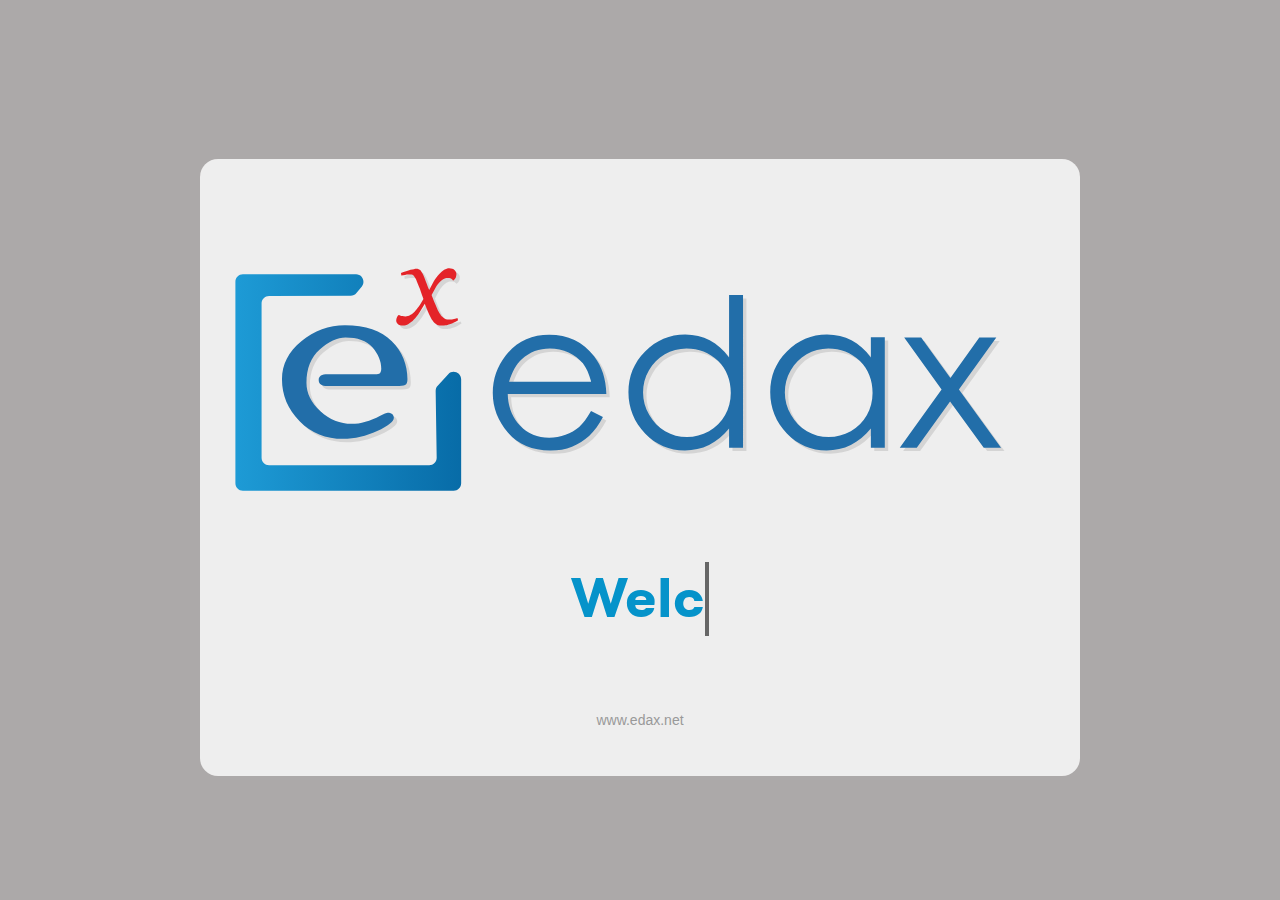
<file: index.html>
<!DOCTYPE html>
<html lang="en">
<head>
	<title>Welcome - edax.net</title>
	<meta charset="UTF-8">
	<meta name="viewport" content="width=device-width, initial-scale=1">
	
<!--===============================================================================================-->
	<link rel="stylesheet" type="text/css" href="vendor/bootstrap/css/bootstrap.min.css">
<!--===============================================================================================-->
	<!-- <link rel="stylesheet" type="text/css" href="fonts/font-awesome-4.7.0/css/font-awesome.min.css"> -->
<!--===============================================================================================-->
	<link rel="stylesheet" type="text/css" href="css/util.css">
	<link rel="stylesheet" type="text/css" href="css/main.css">
<!--===============================================================================================-->

<!-- Global site tag (gtag.js) - Google Analytics -->
<script async src="https://www.googletagmanager.com/gtag/js?id=UA-67983821-4"></script>
<script>
  window.dataLayer = window.dataLayer || [];
  function gtag(){dataLayer.push(arguments);}
  gtag('js', new Date());

  gtag('config', 'UA-67983821-4');
</script>


<!-- Clarity tracking code for http://edax.net/ -->
<script>
    (function(c,l,a,r,i,t,y){
        c[a]=c[a]||function(){(c[a].q=c[a].q||[]).push(arguments)};
        t=l.createElement(r);t.async=1;t.src="https://www.clarity.ms/tag/"+i+"?ref=bwt";
        y=l.getElementsByTagName(r)[0];y.parentNode.insertBefore(t,y);
    })(window, document, "clarity", "script", "6k9il39nvi");
</script>


</head>
<body>
	

	<div class="bg-img1 size1 flex-w flex-c-m p-t-90 p-b-55 p-l-15 p-r-15" style="background-color: rgb(172, 169, 169);">
		<div class="wsize1 bor1 bg1 p-t-85 p-b-45 p-l-15 p-r-15 respon1">
			<div class="wrappic1">
				<img src="images/Sigla EDAX 960x270_v2_poor_richard_font.svg" alt="edax.net logo">
			</div>

			<p class="txt-center m1-txt1 p-t-33 p-b-68">
				<span
				class="txt-rotate"
				data-period="2000"
				data-rotate='[ "Welcome to edax.net ", "Updating website ... ", "Check back later! " ]'></span> 
			</p>

			
			
			<p class="s1-txt4 txt-center p-t-10">
				 <span class="bor2">www.edax.net</span> 
			</p>
			
		</div>
	</div>


<!-- JavaScript pentru Typing Carousel -->

<script >
	var TxtRotate = function(el, toRotate, period) {
		this.toRotate = toRotate;
		this.el = el;
		this.loopNum = 0;
		this.period = parseInt(period, 10) || 2000;
		this.txt = '';
		this.tick();
		this.isDeleting = false;
	  };
	  
	  TxtRotate.prototype.tick = function() {
		var i = this.loopNum % this.toRotate.length;
		var fullTxt = this.toRotate[i];
	  
		if (this.isDeleting) {
		  this.txt = fullTxt.substring(0, this.txt.length - 1);
		} else {
		  this.txt = fullTxt.substring(0, this.txt.length + 1);
		}
	  
		this.el.innerHTML = '<span class="wrap">'+this.txt+'</span>';
	  
		var that = this;
		var delta = 250 - Math.random() * 100;
	  
		if (this.isDeleting) { delta /= 3; }
	  
		if (!this.isDeleting && this.txt === fullTxt) {
		  delta = this.period;
		  this.isDeleting = true;
		} else if (this.isDeleting && this.txt === '') {
		  this.isDeleting = false;
		  this.loopNum++;
		  delta = 500;
		}
	  
		setTimeout(function() {
		  that.tick();
		}, delta);
	  };
	  
	  window.onload = function() {
		var elements = document.getElementsByClassName('txt-rotate');
		for (var i=0; i<elements.length; i++) {
		  var toRotate = elements[i].getAttribute('data-rotate');
		  var period = elements[i].getAttribute('data-period');
		  if (toRotate) {
			new TxtRotate(elements[i], JSON.parse(toRotate), period);
		  }
		}
		// INJECT CSS
		var css = document.createElement("style");
		css.type = "text/css";
		css.innerHTML = ".txt-rotate > .wrap { border-right: 0.08em solid #666 }";
		document.body.appendChild(css);
	  };
	
</script>	



</body>
</html>
</file>
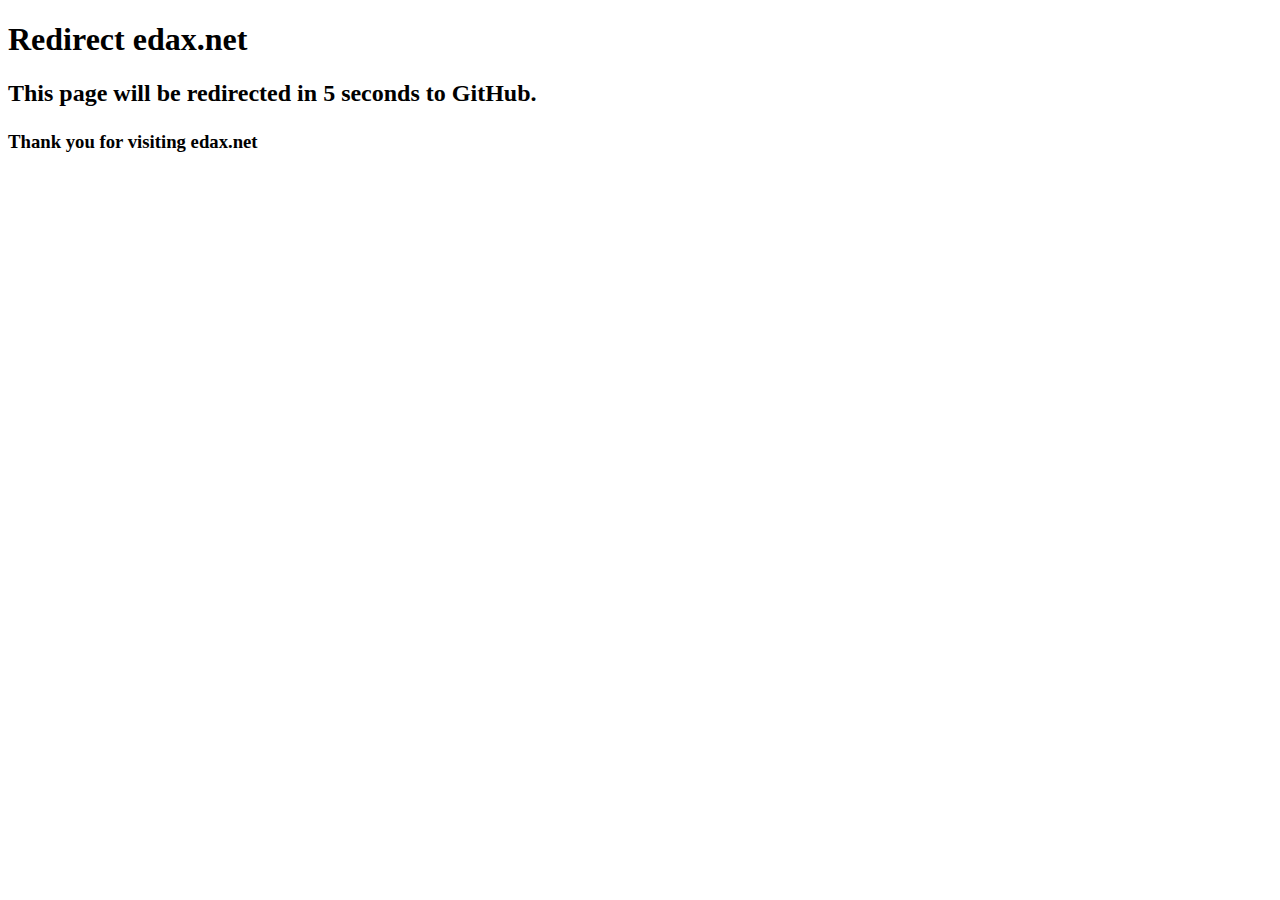
<file: redirect.html>
<!DOCTYPE html PUBLIC "-//W3C//DTD XHTML 1.0 Transitional//EN" "http://www.w3.org/TR/xhtml1/DTD/xhtml1-transitional.dtd">



<html xmlns="http://www.w3.org/1999/xhtml">



<head>

<meta name="google-site-verification" content="" />

<meta http-equiv="Content-Type" content="text/html; charset=utf-8" />


<title>TEST SERVER www.edax.online</title>
</head>

<body background= "" >

<div>

<H1>Redirect edax.net </H1> </div>

<div> 
<h2>This page will be redirected in <span id="counter">5</span> seconds to GitHub.</p>
<script type="text/javascript">
function countdown() {
    var i = document.getElementById('counter');
    if (parseInt(i.innerHTML)<=0) {
        location.href = 'https://mailboxml.github.io/html-css/';
    }
    i.innerHTML = parseInt(i.innerHTML)-1;
}
setInterval(function(){ countdown(); },1000);

</script>

</h2> 

</div>

<div><h3> Thank you for visiting edax.net  </h3> </div>


 
</body>

</html>
</file>
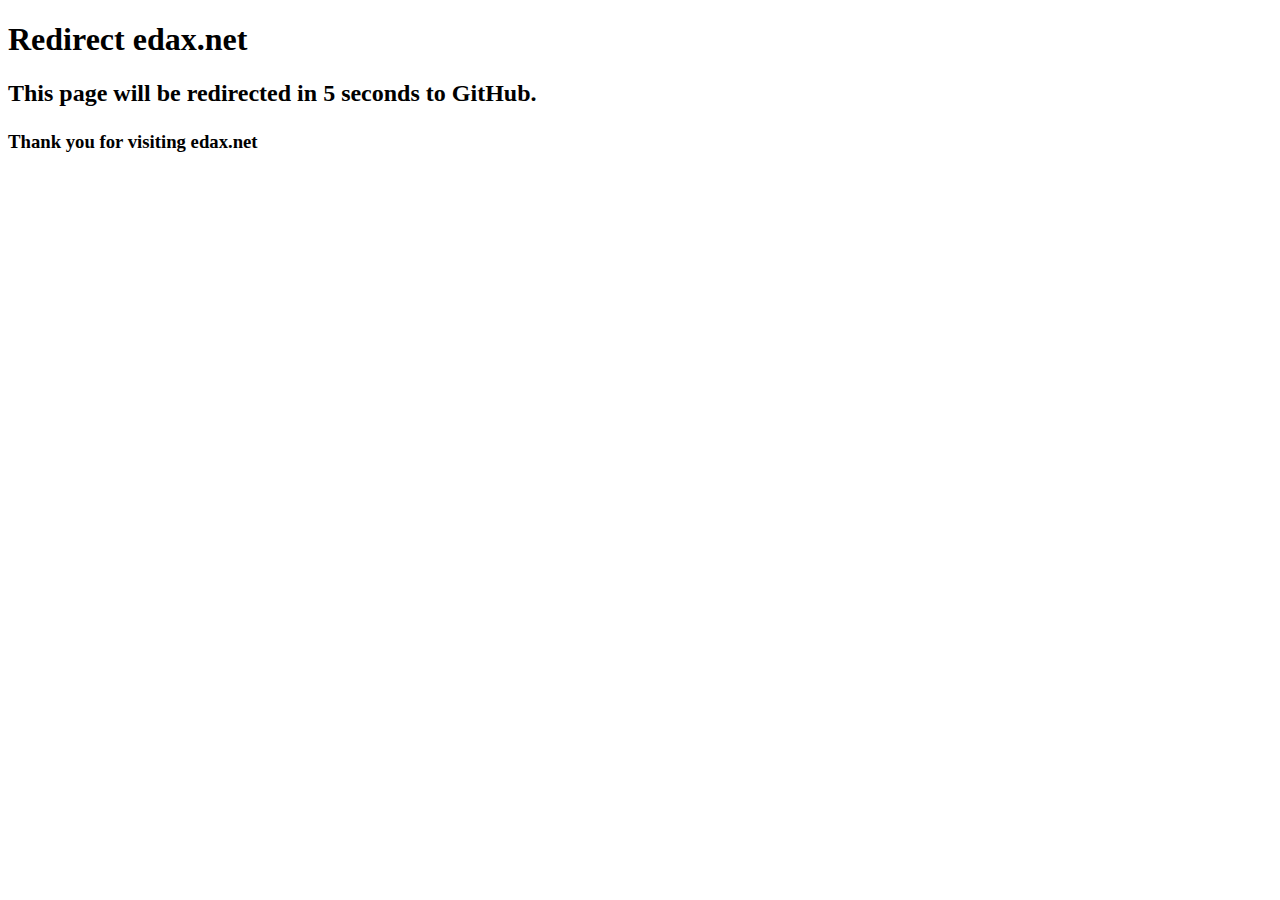
<file: redirect2.html>
<!DOCTYPE html PUBLIC "-//W3C//DTD XHTML 1.0 Transitional//EN" "http://www.w3.org/TR/xhtml1/DTD/xhtml1-transitional.dtd">



<html xmlns="http://www.w3.org/1999/xhtml">



<head>

<meta name="google-site-verification" content="" />

<meta http-equiv="Content-Type" content="text/html; charset=utf-8" />


<title>TEST SERVER www.edax.online</title>
</head>

<body background= "" >

<div>

<H1>Redirect edax.net </H1> </div>

<div> 
<h2>This page will be redirected in <span id="counter">5</span> seconds to GitHub.</p>
<script type="text/javascript">
function countdown() {
    var i = document.getElementById('counter');
    if (parseInt(i.innerHTML)<=0) {
        location.href = 'https://mailboxml.github.io/flex-grid-sass/';
    }
    i.innerHTML = parseInt(i.innerHTML)-1;
}
setInterval(function(){ countdown(); },1000);

</script>

</h2> 

</div>

<div><h3> Thank you for visiting edax.net  </h3> </div>


 
</body>

</html>
</file>
<file: css/util.css>
/*//////////////////////////////////////////////////////////////////
[ REBOOT ]*/
*, *:before, *:after {
	margin: 0px; 
	padding: 0px; 
	-webkit-box-sizing: border-box;
	-moz-box-sizing: border-box;
	box-sizing: border-box;
}

body, html {
	font-family: Arial, sans-serif;
	font-size: 15px;
	color: #666666;

	height: 100%;
	background-color: #fff;
	-webkit-box-sizing: border-box;
	-moz-box-sizing: border-box;
	box-sizing: border-box;
}

/*---------------------------------------------*/
a:focus {outline: none;}
a:hover {text-decoration: none;}

/* ------------------------------------ */
h1,h2,h3,h4,h5,h6,p {margin: 0px;}

ul, li {
	margin: 0px;
	list-style-type: none;
}


/* ------------------------------------ */
input, textarea, label {
	display: block;
	outline: none;
	border: none;
}

/* ------------------------------------ */
button {
	outline: none;
	border: none;
	background: transparent;
	cursor: pointer;
}
button:focus {outline: none;}

iframe {border: none;}


/*//////////////////////////////////////////////////////////////////
[ FONT SIZE ]*/
.fs-1 {font-size: 1px;}
.fs-2 {font-size: 2px;}
.fs-3 {font-size: 3px;}
.fs-4 {font-size: 4px;}
.fs-5 {font-size: 5px;}
.fs-6 {font-size: 6px;}
.fs-7 {font-size: 7px;}
.fs-8 {font-size: 8px;}
.fs-9 {font-size: 9px;}
.fs-10 {font-size: 10px;}
.fs-11 {font-size: 11px;}
.fs-12 {font-size: 12px;}
.fs-13 {font-size: 13px;}
.fs-14 {font-size: 14px;}
.fs-15 {font-size: 15px;}
.fs-16 {font-size: 16px;}
.fs-17 {font-size: 17px;}
.fs-18 {font-size: 18px;}
.fs-19 {font-size: 19px;}
.fs-20 {font-size: 20px;}
.fs-21 {font-size: 21px;}
.fs-22 {font-size: 22px;}
.fs-23 {font-size: 23px;}
.fs-24 {font-size: 24px;}
.fs-25 {font-size: 25px;}
.fs-26 {font-size: 26px;}
.fs-27 {font-size: 27px;}
.fs-28 {font-size: 28px;}
.fs-29 {font-size: 29px;}
.fs-30 {font-size: 30px;}
.fs-31 {font-size: 31px;}
.fs-32 {font-size: 32px;}
.fs-33 {font-size: 33px;}
.fs-34 {font-size: 34px;}
.fs-35 {font-size: 35px;}
.fs-36 {font-size: 36px;}
.fs-37 {font-size: 37px;}
.fs-38 {font-size: 38px;}
.fs-39 {font-size: 39px;}
.fs-40 {font-size: 40px;}
.fs-41 {font-size: 41px;}
.fs-42 {font-size: 42px;}
.fs-43 {font-size: 43px;}
.fs-44 {font-size: 44px;}
.fs-45 {font-size: 45px;}
.fs-46 {font-size: 46px;}
.fs-47 {font-size: 47px;}
.fs-48 {font-size: 48px;}
.fs-49 {font-size: 49px;}
.fs-50 {font-size: 50px;}
.fs-51 {font-size: 51px;}
.fs-52 {font-size: 52px;}
.fs-53 {font-size: 53px;}
.fs-54 {font-size: 54px;}
.fs-55 {font-size: 55px;}
.fs-56 {font-size: 56px;}
.fs-57 {font-size: 57px;}
.fs-58 {font-size: 58px;}
.fs-59 {font-size: 59px;}
.fs-60 {font-size: 60px;}
.fs-61 {font-size: 61px;}
.fs-62 {font-size: 62px;}
.fs-63 {font-size: 63px;}
.fs-64 {font-size: 64px;}
.fs-65 {font-size: 65px;}
.fs-66 {font-size: 66px;}
.fs-67 {font-size: 67px;}
.fs-68 {font-size: 68px;}
.fs-69 {font-size: 69px;}
.fs-70 {font-size: 70px;}
.fs-71 {font-size: 71px;}
.fs-72 {font-size: 72px;}
.fs-73 {font-size: 73px;}
.fs-74 {font-size: 74px;}
.fs-75 {font-size: 75px;}
.fs-76 {font-size: 76px;}
.fs-77 {font-size: 77px;}
.fs-78 {font-size: 78px;}
.fs-79 {font-size: 79px;}
.fs-80 {font-size: 80px;}
.fs-81 {font-size: 81px;}
.fs-82 {font-size: 82px;}
.fs-83 {font-size: 83px;}
.fs-84 {font-size: 84px;}
.fs-85 {font-size: 85px;}
.fs-86 {font-size: 86px;}
.fs-87 {font-size: 87px;}
.fs-88 {font-size: 88px;}
.fs-89 {font-size: 89px;}
.fs-90 {font-size: 90px;}
.fs-91 {font-size: 91px;}
.fs-92 {font-size: 92px;}
.fs-93 {font-size: 93px;}
.fs-94 {font-size: 94px;}
.fs-95 {font-size: 95px;}
.fs-96 {font-size: 96px;}
.fs-97 {font-size: 97px;}
.fs-98 {font-size: 98px;}
.fs-99 {font-size: 99px;}
.fs-100 {font-size: 100px;}
.fs-101 {font-size: 101px;}
.fs-102 {font-size: 102px;}
.fs-103 {font-size: 103px;}
.fs-104 {font-size: 104px;}
.fs-105 {font-size: 105px;}
.fs-106 {font-size: 106px;}
.fs-107 {font-size: 107px;}
.fs-108 {font-size: 108px;}
.fs-109 {font-size: 109px;}
.fs-110 {font-size: 110px;}
.fs-111 {font-size: 111px;}
.fs-112 {font-size: 112px;}
.fs-113 {font-size: 113px;}
.fs-114 {font-size: 114px;}
.fs-115 {font-size: 115px;}
.fs-116 {font-size: 116px;}
.fs-117 {font-size: 117px;}
.fs-118 {font-size: 118px;}
.fs-119 {font-size: 119px;}
.fs-120 {font-size: 120px;}
.fs-121 {font-size: 121px;}
.fs-122 {font-size: 122px;}
.fs-123 {font-size: 123px;}
.fs-124 {font-size: 124px;}
.fs-125 {font-size: 125px;}
.fs-126 {font-size: 126px;}
.fs-127 {font-size: 127px;}
.fs-128 {font-size: 128px;}
.fs-129 {font-size: 129px;}
.fs-130 {font-size: 130px;}
.fs-131 {font-size: 131px;}
.fs-132 {font-size: 132px;}
.fs-133 {font-size: 133px;}
.fs-134 {font-size: 134px;}
.fs-135 {font-size: 135px;}
.fs-136 {font-size: 136px;}
.fs-137 {font-size: 137px;}
.fs-138 {font-size: 138px;}
.fs-139 {font-size: 139px;}
.fs-140 {font-size: 140px;}
.fs-141 {font-size: 141px;}
.fs-142 {font-size: 142px;}
.fs-143 {font-size: 143px;}
.fs-144 {font-size: 144px;}
.fs-145 {font-size: 145px;}
.fs-146 {font-size: 146px;}
.fs-147 {font-size: 147px;}
.fs-148 {font-size: 148px;}
.fs-149 {font-size: 149px;}
.fs-150 {font-size: 150px;}
.fs-151 {font-size: 151px;}
.fs-152 {font-size: 152px;}
.fs-153 {font-size: 153px;}
.fs-154 {font-size: 154px;}
.fs-155 {font-size: 155px;}
.fs-156 {font-size: 156px;}
.fs-157 {font-size: 157px;}
.fs-158 {font-size: 158px;}
.fs-159 {font-size: 159px;}
.fs-160 {font-size: 160px;}
.fs-161 {font-size: 161px;}
.fs-162 {font-size: 162px;}
.fs-163 {font-size: 163px;}
.fs-164 {font-size: 164px;}
.fs-165 {font-size: 165px;}
.fs-166 {font-size: 166px;}
.fs-167 {font-size: 167px;}
.fs-168 {font-size: 168px;}
.fs-169 {font-size: 169px;}
.fs-170 {font-size: 170px;}
.fs-171 {font-size: 171px;}
.fs-172 {font-size: 172px;}
.fs-173 {font-size: 173px;}
.fs-174 {font-size: 174px;}
.fs-175 {font-size: 175px;}
.fs-176 {font-size: 176px;}
.fs-177 {font-size: 177px;}
.fs-178 {font-size: 178px;}
.fs-179 {font-size: 179px;}
.fs-180 {font-size: 180px;}
.fs-181 {font-size: 181px;}
.fs-182 {font-size: 182px;}
.fs-183 {font-size: 183px;}
.fs-184 {font-size: 184px;}
.fs-185 {font-size: 185px;}
.fs-186 {font-size: 186px;}
.fs-187 {font-size: 187px;}
.fs-188 {font-size: 188px;}
.fs-189 {font-size: 189px;}
.fs-190 {font-size: 190px;}
.fs-191 {font-size: 191px;}
.fs-192 {font-size: 192px;}
.fs-193 {font-size: 193px;}
.fs-194 {font-size: 194px;}
.fs-195 {font-size: 195px;}
.fs-196 {font-size: 196px;}
.fs-197 {font-size: 197px;}
.fs-198 {font-size: 198px;}
.fs-199 {font-size: 199px;}
.fs-200 {font-size: 200px;}

/*//////////////////////////////////////////////////////////////////
[ PADDING ]*/
.p-t-0 {padding-top: 0px;}
.p-t-1 {padding-top: 1px;}
.p-t-2 {padding-top: 2px;}
.p-t-3 {padding-top: 3px;}
.p-t-4 {padding-top: 4px;}
.p-t-5 {padding-top: 5px;}
.p-t-6 {padding-top: 6px;}
.p-t-7 {padding-top: 7px;}
.p-t-8 {padding-top: 8px;}
.p-t-9 {padding-top: 9px;}
.p-t-10 {padding-top: 10px;}
.p-t-11 {padding-top: 11px;}
.p-t-12 {padding-top: 12px;}
.p-t-13 {padding-top: 13px;}
.p-t-14 {padding-top: 14px;}
.p-t-15 {padding-top: 15px;}
.p-t-16 {padding-top: 16px;}
.p-t-17 {padding-top: 17px;}
.p-t-18 {padding-top: 18px;}
.p-t-19 {padding-top: 19px;}
.p-t-20 {padding-top: 20px;}
.p-t-21 {padding-top: 21px;}
.p-t-22 {padding-top: 22px;}
.p-t-23 {padding-top: 23px;}
.p-t-24 {padding-top: 24px;}
.p-t-25 {padding-top: 25px;}
.p-t-26 {padding-top: 26px;}
.p-t-27 {padding-top: 27px;}
.p-t-28 {padding-top: 28px;}
.p-t-29 {padding-top: 29px;}
.p-t-30 {padding-top: 30px;}
.p-t-31 {padding-top: 31px;}
.p-t-32 {padding-top: 32px;}
.p-t-33 {padding-top: 33px;}
.p-t-34 {padding-top: 34px;}
.p-t-35 {padding-top: 35px;}
.p-t-36 {padding-top: 36px;}
.p-t-37 {padding-top: 37px;}
.p-t-38 {padding-top: 38px;}
.p-t-39 {padding-top: 39px;}
.p-t-40 {padding-top: 40px;}
.p-t-41 {padding-top: 41px;}
.p-t-42 {padding-top: 42px;}
.p-t-43 {padding-top: 43px;}
.p-t-44 {padding-top: 44px;}
.p-t-45 {padding-top: 45px;}
.p-t-46 {padding-top: 46px;}
.p-t-47 {padding-top: 47px;}
.p-t-48 {padding-top: 48px;}
.p-t-49 {padding-top: 49px;}
.p-t-50 {padding-top: 50px;}
.p-t-51 {padding-top: 51px;}
.p-t-52 {padding-top: 52px;}
.p-t-53 {padding-top: 53px;}
.p-t-54 {padding-top: 54px;}
.p-t-55 {padding-top: 55px;}
.p-t-56 {padding-top: 56px;}
.p-t-57 {padding-top: 57px;}
.p-t-58 {padding-top: 58px;}
.p-t-59 {padding-top: 59px;}
.p-t-60 {padding-top: 60px;}
.p-t-61 {padding-top: 61px;}
.p-t-62 {padding-top: 62px;}
.p-t-63 {padding-top: 63px;}
.p-t-64 {padding-top: 64px;}
.p-t-65 {padding-top: 65px;}
.p-t-66 {padding-top: 66px;}
.p-t-67 {padding-top: 67px;}
.p-t-68 {padding-top: 68px;}
.p-t-69 {padding-top: 69px;}
.p-t-70 {padding-top: 70px;}
.p-t-71 {padding-top: 71px;}
.p-t-72 {padding-top: 72px;}
.p-t-73 {padding-top: 73px;}
.p-t-74 {padding-top: 74px;}
.p-t-75 {padding-top: 75px;}
.p-t-76 {padding-top: 76px;}
.p-t-77 {padding-top: 77px;}
.p-t-78 {padding-top: 78px;}
.p-t-79 {padding-top: 79px;}
.p-t-80 {padding-top: 80px;}
.p-t-81 {padding-top: 81px;}
.p-t-82 {padding-top: 82px;}
.p-t-83 {padding-top: 83px;}
.p-t-84 {padding-top: 84px;}
.p-t-85 {padding-top: 85px;}
.p-t-86 {padding-top: 86px;}
.p-t-87 {padding-top: 87px;}
.p-t-88 {padding-top: 88px;}
.p-t-89 {padding-top: 89px;}
.p-t-90 {padding-top: 90px;}
.p-t-91 {padding-top: 91px;}
.p-t-92 {padding-top: 92px;}
.p-t-93 {padding-top: 93px;}
.p-t-94 {padding-top: 94px;}
.p-t-95 {padding-top: 95px;}
.p-t-96 {padding-top: 96px;}
.p-t-97 {padding-top: 97px;}
.p-t-98 {padding-top: 98px;}
.p-t-99 {padding-top: 99px;}
.p-t-100 {padding-top: 100px;}
.p-t-101 {padding-top: 101px;}
.p-t-102 {padding-top: 102px;}
.p-t-103 {padding-top: 103px;}
.p-t-104 {padding-top: 104px;}
.p-t-105 {padding-top: 105px;}
.p-t-106 {padding-top: 106px;}
.p-t-107 {padding-top: 107px;}
.p-t-108 {padding-top: 108px;}
.p-t-109 {padding-top: 109px;}
.p-t-110 {padding-top: 110px;}
.p-t-111 {padding-top: 111px;}
.p-t-112 {padding-top: 112px;}
.p-t-113 {padding-top: 113px;}
.p-t-114 {padding-top: 114px;}
.p-t-115 {padding-top: 115px;}
.p-t-116 {padding-top: 116px;}
.p-t-117 {padding-top: 117px;}
.p-t-118 {padding-top: 118px;}
.p-t-119 {padding-top: 119px;}
.p-t-120 {padding-top: 120px;}
.p-t-121 {padding-top: 121px;}
.p-t-122 {padding-top: 122px;}
.p-t-123 {padding-top: 123px;}
.p-t-124 {padding-top: 124px;}
.p-t-125 {padding-top: 125px;}
.p-t-126 {padding-top: 126px;}
.p-t-127 {padding-top: 127px;}
.p-t-128 {padding-top: 128px;}
.p-t-129 {padding-top: 129px;}
.p-t-130 {padding-top: 130px;}
.p-t-131 {padding-top: 131px;}
.p-t-132 {padding-top: 132px;}
.p-t-133 {padding-top: 133px;}
.p-t-134 {padding-top: 134px;}
.p-t-135 {padding-top: 135px;}
.p-t-136 {padding-top: 136px;}
.p-t-137 {padding-top: 137px;}
.p-t-138 {padding-top: 138px;}
.p-t-139 {padding-top: 139px;}
.p-t-140 {padding-top: 140px;}
.p-t-141 {padding-top: 141px;}
.p-t-142 {padding-top: 142px;}
.p-t-143 {padding-top: 143px;}
.p-t-144 {padding-top: 144px;}
.p-t-145 {padding-top: 145px;}
.p-t-146 {padding-top: 146px;}
.p-t-147 {padding-top: 147px;}
.p-t-148 {padding-top: 148px;}
.p-t-149 {padding-top: 149px;}
.p-t-150 {padding-top: 150px;}
.p-t-151 {padding-top: 151px;}
.p-t-152 {padding-top: 152px;}
.p-t-153 {padding-top: 153px;}
.p-t-154 {padding-top: 154px;}
.p-t-155 {padding-top: 155px;}
.p-t-156 {padding-top: 156px;}
.p-t-157 {padding-top: 157px;}
.p-t-158 {padding-top: 158px;}
.p-t-159 {padding-top: 159px;}
.p-t-160 {padding-top: 160px;}
.p-t-161 {padding-top: 161px;}
.p-t-162 {padding-top: 162px;}
.p-t-163 {padding-top: 163px;}
.p-t-164 {padding-top: 164px;}
.p-t-165 {padding-top: 165px;}
.p-t-166 {padding-top: 166px;}
.p-t-167 {padding-top: 167px;}
.p-t-168 {padding-top: 168px;}
.p-t-169 {padding-top: 169px;}
.p-t-170 {padding-top: 170px;}
.p-t-171 {padding-top: 171px;}
.p-t-172 {padding-top: 172px;}
.p-t-173 {padding-top: 173px;}
.p-t-174 {padding-top: 174px;}
.p-t-175 {padding-top: 105px;}
.p-t-176 {padding-top: 176px;}
.p-t-177 {padding-top: 177px;}
.p-t-178 {padding-top: 178px;}
.p-t-179 {padding-top: 179px;}
.p-t-180 {padding-top: 180px;}
.p-t-181 {padding-top: 181px;}
.p-t-182 {padding-top: 182px;}
.p-t-183 {padding-top: 183px;}
.p-t-184 {padding-top: 184px;}
.p-t-185 {padding-top: 185px;}
.p-t-186 {padding-top: 186px;}
.p-t-187 {padding-top: 187px;}
.p-t-188 {padding-top: 188px;}
.p-t-189 {padding-top: 189px;}
.p-t-190 {padding-top: 190px;}
.p-t-191 {padding-top: 191px;}
.p-t-192 {padding-top: 192px;}
.p-t-193 {padding-top: 193px;}
.p-t-194 {padding-top: 194px;}
.p-t-195 {padding-top: 195px;}
.p-t-196 {padding-top: 196px;}
.p-t-197 {padding-top: 197px;}
.p-t-198 {padding-top: 198px;}
.p-t-199 {padding-top: 199px;}
.p-t-200 {padding-top: 200px;}
.p-t-201 {padding-top: 201px;}
.p-t-202 {padding-top: 202px;}
.p-t-203 {padding-top: 203px;}
.p-t-204 {padding-top: 204px;}
.p-t-205 {padding-top: 205px;}
.p-t-206 {padding-top: 206px;}
.p-t-207 {padding-top: 207px;}
.p-t-208 {padding-top: 208px;}
.p-t-209 {padding-top: 209px;}
.p-t-210 {padding-top: 210px;}
.p-t-211 {padding-top: 211px;}
.p-t-212 {padding-top: 212px;}
.p-t-213 {padding-top: 213px;}
.p-t-214 {padding-top: 214px;}
.p-t-215 {padding-top: 215px;}
.p-t-216 {padding-top: 216px;}
.p-t-217 {padding-top: 217px;}
.p-t-218 {padding-top: 218px;}
.p-t-219 {padding-top: 219px;}
.p-t-220 {padding-top: 220px;}
.p-t-221 {padding-top: 221px;}
.p-t-222 {padding-top: 222px;}
.p-t-223 {padding-top: 223px;}
.p-t-224 {padding-top: 224px;}
.p-t-225 {padding-top: 225px;}
.p-t-226 {padding-top: 226px;}
.p-t-227 {padding-top: 227px;}
.p-t-228 {padding-top: 228px;}
.p-t-229 {padding-top: 229px;}
.p-t-230 {padding-top: 230px;}
.p-t-231 {padding-top: 231px;}
.p-t-232 {padding-top: 232px;}
.p-t-233 {padding-top: 233px;}
.p-t-234 {padding-top: 234px;}
.p-t-235 {padding-top: 235px;}
.p-t-236 {padding-top: 236px;}
.p-t-237 {padding-top: 237px;}
.p-t-238 {padding-top: 238px;}
.p-t-239 {padding-top: 239px;}
.p-t-240 {padding-top: 240px;}
.p-t-241 {padding-top: 241px;}
.p-t-242 {padding-top: 242px;}
.p-t-243 {padding-top: 243px;}
.p-t-244 {padding-top: 244px;}
.p-t-245 {padding-top: 245px;}
.p-t-246 {padding-top: 246px;}
.p-t-247 {padding-top: 247px;}
.p-t-248 {padding-top: 248px;}
.p-t-249 {padding-top: 249px;}
.p-t-250 {padding-top: 250px;}
.p-b-0 {padding-bottom: 0px;}
.p-b-1 {padding-bottom: 1px;}
.p-b-2 {padding-bottom: 2px;}
.p-b-3 {padding-bottom: 3px;}
.p-b-4 {padding-bottom: 4px;}
.p-b-5 {padding-bottom: 5px;}
.p-b-6 {padding-bottom: 6px;}
.p-b-7 {padding-bottom: 7px;}
.p-b-8 {padding-bottom: 8px;}
.p-b-9 {padding-bottom: 9px;}
.p-b-10 {padding-bottom: 10px;}
.p-b-11 {padding-bottom: 11px;}
.p-b-12 {padding-bottom: 12px;}
.p-b-13 {padding-bottom: 13px;}
.p-b-14 {padding-bottom: 14px;}
.p-b-15 {padding-bottom: 15px;}
.p-b-16 {padding-bottom: 16px;}
.p-b-17 {padding-bottom: 17px;}
.p-b-18 {padding-bottom: 18px;}
.p-b-19 {padding-bottom: 19px;}
.p-b-20 {padding-bottom: 20px;}
.p-b-21 {padding-bottom: 21px;}
.p-b-22 {padding-bottom: 22px;}
.p-b-23 {padding-bottom: 23px;}
.p-b-24 {padding-bottom: 24px;}
.p-b-25 {padding-bottom: 25px;}
.p-b-26 {padding-bottom: 26px;}
.p-b-27 {padding-bottom: 27px;}
.p-b-28 {padding-bottom: 28px;}
.p-b-29 {padding-bottom: 29px;}
.p-b-30 {padding-bottom: 30px;}
.p-b-31 {padding-bottom: 31px;}
.p-b-32 {padding-bottom: 32px;}
.p-b-33 {padding-bottom: 33px;}
.p-b-34 {padding-bottom: 34px;}
.p-b-35 {padding-bottom: 35px;}
.p-b-36 {padding-bottom: 36px;}
.p-b-37 {padding-bottom: 37px;}
.p-b-38 {padding-bottom: 38px;}
.p-b-39 {padding-bottom: 39px;}
.p-b-40 {padding-bottom: 40px;}
.p-b-41 {padding-bottom: 41px;}
.p-b-42 {padding-bottom: 42px;}
.p-b-43 {padding-bottom: 43px;}
.p-b-44 {padding-bottom: 44px;}
.p-b-45 {padding-bottom: 45px;}
.p-b-46 {padding-bottom: 46px;}
.p-b-47 {padding-bottom: 47px;}
.p-b-48 {padding-bottom: 48px;}
.p-b-49 {padding-bottom: 49px;}
.p-b-50 {padding-bottom: 50px;}
.p-b-51 {padding-bottom: 51px;}
.p-b-52 {padding-bottom: 52px;}
.p-b-53 {padding-bottom: 53px;}
.p-b-54 {padding-bottom: 54px;}
.p-b-55 {padding-bottom: 55px;}
.p-b-56 {padding-bottom: 56px;}
.p-b-57 {padding-bottom: 57px;}
.p-b-58 {padding-bottom: 58px;}
.p-b-59 {padding-bottom: 59px;}
.p-b-60 {padding-bottom: 60px;}
.p-b-61 {padding-bottom: 61px;}
.p-b-62 {padding-bottom: 62px;}
.p-b-63 {padding-bottom: 63px;}
.p-b-64 {padding-bottom: 64px;}
.p-b-65 {padding-bottom: 65px;}
.p-b-66 {padding-bottom: 66px;}
.p-b-67 {padding-bottom: 67px;}
.p-b-68 {padding-bottom: 68px;}
.p-b-69 {padding-bottom: 69px;}
.p-b-70 {padding-bottom: 70px;}
.p-b-71 {padding-bottom: 71px;}
.p-b-72 {padding-bottom: 72px;}
.p-b-73 {padding-bottom: 73px;}
.p-b-74 {padding-bottom: 74px;}
.p-b-75 {padding-bottom: 75px;}
.p-b-76 {padding-bottom: 76px;}
.p-b-77 {padding-bottom: 77px;}
.p-b-78 {padding-bottom: 78px;}
.p-b-79 {padding-bottom: 79px;}
.p-b-80 {padding-bottom: 80px;}
.p-b-81 {padding-bottom: 81px;}
.p-b-82 {padding-bottom: 82px;}
.p-b-83 {padding-bottom: 83px;}
.p-b-84 {padding-bottom: 84px;}
.p-b-85 {padding-bottom: 85px;}
.p-b-86 {padding-bottom: 86px;}
.p-b-87 {padding-bottom: 87px;}
.p-b-88 {padding-bottom: 88px;}
.p-b-89 {padding-bottom: 89px;}
.p-b-90 {padding-bottom: 90px;}
.p-b-91 {padding-bottom: 91px;}
.p-b-92 {padding-bottom: 92px;}
.p-b-93 {padding-bottom: 93px;}
.p-b-94 {padding-bottom: 94px;}
.p-b-95 {padding-bottom: 95px;}
.p-b-96 {padding-bottom: 96px;}
.p-b-97 {padding-bottom: 97px;}
.p-b-98 {padding-bottom: 98px;}
.p-b-99 {padding-bottom: 99px;}
.p-b-100 {padding-bottom: 100px;}
.p-b-101 {padding-bottom: 101px;}
.p-b-102 {padding-bottom: 102px;}
.p-b-103 {padding-bottom: 103px;}
.p-b-104 {padding-bottom: 104px;}
.p-b-105 {padding-bottom: 105px;}
.p-b-106 {padding-bottom: 106px;}
.p-b-107 {padding-bottom: 107px;}
.p-b-108 {padding-bottom: 108px;}
.p-b-109 {padding-bottom: 109px;}
.p-b-110 {padding-bottom: 110px;}
.p-b-111 {padding-bottom: 111px;}
.p-b-112 {padding-bottom: 112px;}
.p-b-113 {padding-bottom: 113px;}
.p-b-114 {padding-bottom: 114px;}
.p-b-115 {padding-bottom: 115px;}
.p-b-116 {padding-bottom: 116px;}
.p-b-117 {padding-bottom: 117px;}
.p-b-118 {padding-bottom: 118px;}
.p-b-119 {padding-bottom: 119px;}
.p-b-120 {padding-bottom: 120px;}
.p-b-121 {padding-bottom: 121px;}
.p-b-122 {padding-bottom: 122px;}
.p-b-123 {padding-bottom: 123px;}
.p-b-124 {padding-bottom: 124px;}
.p-b-125 {padding-bottom: 125px;}
.p-b-126 {padding-bottom: 126px;}
.p-b-127 {padding-bottom: 127px;}
.p-b-128 {padding-bottom: 128px;}
.p-b-129 {padding-bottom: 129px;}
.p-b-130 {padding-bottom: 130px;}
.p-b-131 {padding-bottom: 131px;}
.p-b-132 {padding-bottom: 132px;}
.p-b-133 {padding-bottom: 133px;}
.p-b-134 {padding-bottom: 134px;}
.p-b-135 {padding-bottom: 135px;}
.p-b-136 {padding-bottom: 136px;}
.p-b-137 {padding-bottom: 137px;}
.p-b-138 {padding-bottom: 138px;}
.p-b-139 {padding-bottom: 139px;}
.p-b-140 {padding-bottom: 140px;}
.p-b-141 {padding-bottom: 141px;}
.p-b-142 {padding-bottom: 142px;}
.p-b-143 {padding-bottom: 143px;}
.p-b-144 {padding-bottom: 144px;}
.p-b-145 {padding-bottom: 145px;}
.p-b-146 {padding-bottom: 146px;}
.p-b-147 {padding-bottom: 147px;}
.p-b-148 {padding-bottom: 148px;}
.p-b-149 {padding-bottom: 149px;}
.p-b-150 {padding-bottom: 150px;}
.p-b-151 {padding-bottom: 151px;}
.p-b-152 {padding-bottom: 152px;}
.p-b-153 {padding-bottom: 153px;}
.p-b-154 {padding-bottom: 154px;}
.p-b-155 {padding-bottom: 155px;}
.p-b-156 {padding-bottom: 156px;}
.p-b-157 {padding-bottom: 157px;}
.p-b-158 {padding-bottom: 158px;}
.p-b-159 {padding-bottom: 159px;}
.p-b-160 {padding-bottom: 160px;}
.p-b-161 {padding-bottom: 161px;}
.p-b-162 {padding-bottom: 162px;}
.p-b-163 {padding-bottom: 163px;}
.p-b-164 {padding-bottom: 164px;}
.p-b-165 {padding-bottom: 165px;}
.p-b-166 {padding-bottom: 166px;}
.p-b-167 {padding-bottom: 167px;}
.p-b-168 {padding-bottom: 168px;}
.p-b-169 {padding-bottom: 169px;}
.p-b-170 {padding-bottom: 170px;}
.p-b-171 {padding-bottom: 171px;}
.p-b-172 {padding-bottom: 172px;}
.p-b-173 {padding-bottom: 173px;}
.p-b-174 {padding-bottom: 174px;}
.p-b-175 {padding-bottom: 175px;}
.p-b-176 {padding-bottom: 176px;}
.p-b-177 {padding-bottom: 177px;}
.p-b-178 {padding-bottom: 178px;}
.p-b-179 {padding-bottom: 179px;}
.p-b-180 {padding-bottom: 180px;}
.p-b-181 {padding-bottom: 181px;}
.p-b-182 {padding-bottom: 182px;}
.p-b-183 {padding-bottom: 183px;}
.p-b-184 {padding-bottom: 184px;}
.p-b-185 {padding-bottom: 185px;}
.p-b-186 {padding-bottom: 186px;}
.p-b-187 {padding-bottom: 187px;}
.p-b-188 {padding-bottom: 188px;}
.p-b-189 {padding-bottom: 189px;}
.p-b-190 {padding-bottom: 190px;}
.p-b-191 {padding-bottom: 191px;}
.p-b-192 {padding-bottom: 192px;}
.p-b-193 {padding-bottom: 193px;}
.p-b-194 {padding-bottom: 194px;}
.p-b-195 {padding-bottom: 195px;}
.p-b-196 {padding-bottom: 196px;}
.p-b-197 {padding-bottom: 197px;}
.p-b-198 {padding-bottom: 198px;}
.p-b-199 {padding-bottom: 199px;}
.p-b-200 {padding-bottom: 200px;}
.p-b-201 {padding-bottom: 201px;}
.p-b-202 {padding-bottom: 202px;}
.p-b-203 {padding-bottom: 203px;}
.p-b-204 {padding-bottom: 204px;}
.p-b-205 {padding-bottom: 205px;}
.p-b-206 {padding-bottom: 206px;}
.p-b-207 {padding-bottom: 207px;}
.p-b-208 {padding-bottom: 208px;}
.p-b-209 {padding-bottom: 209px;}
.p-b-210 {padding-bottom: 210px;}
.p-b-211 {padding-bottom: 211px;}
.p-b-212 {padding-bottom: 212px;}
.p-b-213 {padding-bottom: 213px;}
.p-b-214 {padding-bottom: 214px;}
.p-b-215 {padding-bottom: 215px;}
.p-b-216 {padding-bottom: 216px;}
.p-b-217 {padding-bottom: 217px;}
.p-b-218 {padding-bottom: 218px;}
.p-b-219 {padding-bottom: 219px;}
.p-b-220 {padding-bottom: 220px;}
.p-b-221 {padding-bottom: 221px;}
.p-b-222 {padding-bottom: 222px;}
.p-b-223 {padding-bottom: 223px;}
.p-b-224 {padding-bottom: 224px;}
.p-b-225 {padding-bottom: 225px;}
.p-b-226 {padding-bottom: 226px;}
.p-b-227 {padding-bottom: 227px;}
.p-b-228 {padding-bottom: 228px;}
.p-b-229 {padding-bottom: 229px;}
.p-b-230 {padding-bottom: 230px;}
.p-b-231 {padding-bottom: 231px;}
.p-b-232 {padding-bottom: 232px;}
.p-b-233 {padding-bottom: 233px;}
.p-b-234 {padding-bottom: 234px;}
.p-b-235 {padding-bottom: 235px;}
.p-b-236 {padding-bottom: 236px;}
.p-b-237 {padding-bottom: 237px;}
.p-b-238 {padding-bottom: 238px;}
.p-b-239 {padding-bottom: 239px;}
.p-b-240 {padding-bottom: 240px;}
.p-b-241 {padding-bottom: 241px;}
.p-b-242 {padding-bottom: 242px;}
.p-b-243 {padding-bottom: 243px;}
.p-b-244 {padding-bottom: 244px;}
.p-b-245 {padding-bottom: 245px;}
.p-b-246 {padding-bottom: 246px;}
.p-b-247 {padding-bottom: 247px;}
.p-b-248 {padding-bottom: 248px;}
.p-b-249 {padding-bottom: 249px;}
.p-b-250 {padding-bottom: 250px;}
.p-l-0 {padding-left: 0px;}
.p-l-1 {padding-left: 1px;}
.p-l-2 {padding-left: 2px;}
.p-l-3 {padding-left: 3px;}
.p-l-4 {padding-left: 4px;}
.p-l-5 {padding-left: 5px;}
.p-l-6 {padding-left: 6px;}
.p-l-7 {padding-left: 7px;}
.p-l-8 {padding-left: 8px;}
.p-l-9 {padding-left: 9px;}
.p-l-10 {padding-left: 10px;}
.p-l-11 {padding-left: 11px;}
.p-l-12 {padding-left: 12px;}
.p-l-13 {padding-left: 13px;}
.p-l-14 {padding-left: 14px;}
.p-l-15 {padding-left: 15px;}
.p-l-16 {padding-left: 16px;}
.p-l-17 {padding-left: 17px;}
.p-l-18 {padding-left: 18px;}
.p-l-19 {padding-left: 19px;}
.p-l-20 {padding-left: 20px;}
.p-l-21 {padding-left: 21px;}
.p-l-22 {padding-left: 22px;}
.p-l-23 {padding-left: 23px;}
.p-l-24 {padding-left: 24px;}
.p-l-25 {padding-left: 25px;}
.p-l-26 {padding-left: 26px;}
.p-l-27 {padding-left: 27px;}
.p-l-28 {padding-left: 28px;}
.p-l-29 {padding-left: 29px;}
.p-l-30 {padding-left: 30px;}
.p-l-31 {padding-left: 31px;}
.p-l-32 {padding-left: 32px;}
.p-l-33 {padding-left: 33px;}
.p-l-34 {padding-left: 34px;}
.p-l-35 {padding-left: 35px;}
.p-l-36 {padding-left: 36px;}
.p-l-37 {padding-left: 37px;}
.p-l-38 {padding-left: 38px;}
.p-l-39 {padding-left: 39px;}
.p-l-40 {padding-left: 40px;}
.p-l-41 {padding-left: 41px;}
.p-l-42 {padding-left: 42px;}
.p-l-43 {padding-left: 43px;}
.p-l-44 {padding-left: 44px;}
.p-l-45 {padding-left: 45px;}
.p-l-46 {padding-left: 46px;}
.p-l-47 {padding-left: 47px;}
.p-l-48 {padding-left: 48px;}
.p-l-49 {padding-left: 49px;}
.p-l-50 {padding-left: 50px;}
.p-l-51 {padding-left: 51px;}
.p-l-52 {padding-left: 52px;}
.p-l-53 {padding-left: 53px;}
.p-l-54 {padding-left: 54px;}
.p-l-55 {padding-left: 55px;}
.p-l-56 {padding-left: 56px;}
.p-l-57 {padding-left: 57px;}
.p-l-58 {padding-left: 58px;}
.p-l-59 {padding-left: 59px;}
.p-l-60 {padding-left: 60px;}
.p-l-61 {padding-left: 61px;}
.p-l-62 {padding-left: 62px;}
.p-l-63 {padding-left: 63px;}
.p-l-64 {padding-left: 64px;}
.p-l-65 {padding-left: 65px;}
.p-l-66 {padding-left: 66px;}
.p-l-67 {padding-left: 67px;}
.p-l-68 {padding-left: 68px;}
.p-l-69 {padding-left: 69px;}
.p-l-70 {padding-left: 70px;}
.p-l-71 {padding-left: 71px;}
.p-l-72 {padding-left: 72px;}
.p-l-73 {padding-left: 73px;}
.p-l-74 {padding-left: 74px;}
.p-l-75 {padding-left: 75px;}
.p-l-76 {padding-left: 76px;}
.p-l-77 {padding-left: 77px;}
.p-l-78 {padding-left: 78px;}
.p-l-79 {padding-left: 79px;}
.p-l-80 {padding-left: 80px;}
.p-l-81 {padding-left: 81px;}
.p-l-82 {padding-left: 82px;}
.p-l-83 {padding-left: 83px;}
.p-l-84 {padding-left: 84px;}
.p-l-85 {padding-left: 85px;}
.p-l-86 {padding-left: 86px;}
.p-l-87 {padding-left: 87px;}
.p-l-88 {padding-left: 88px;}
.p-l-89 {padding-left: 89px;}
.p-l-90 {padding-left: 90px;}
.p-l-91 {padding-left: 91px;}
.p-l-92 {padding-left: 92px;}
.p-l-93 {padding-left: 93px;}
.p-l-94 {padding-left: 94px;}
.p-l-95 {padding-left: 95px;}
.p-l-96 {padding-left: 96px;}
.p-l-97 {padding-left: 97px;}
.p-l-98 {padding-left: 98px;}
.p-l-99 {padding-left: 99px;}
.p-l-100 {padding-left: 100px;}
.p-l-101 {padding-left: 101px;}
.p-l-102 {padding-left: 102px;}
.p-l-103 {padding-left: 103px;}
.p-l-104 {padding-left: 104px;}
.p-l-105 {padding-left: 105px;}
.p-l-106 {padding-left: 106px;}
.p-l-107 {padding-left: 107px;}
.p-l-108 {padding-left: 108px;}
.p-l-109 {padding-left: 109px;}
.p-l-110 {padding-left: 110px;}
.p-l-111 {padding-left: 111px;}
.p-l-112 {padding-left: 112px;}
.p-l-113 {padding-left: 113px;}
.p-l-114 {padding-left: 114px;}
.p-l-115 {padding-left: 115px;}
.p-l-116 {padding-left: 116px;}
.p-l-117 {padding-left: 117px;}
.p-l-118 {padding-left: 118px;}
.p-l-119 {padding-left: 119px;}
.p-l-120 {padding-left: 120px;}
.p-l-121 {padding-left: 121px;}
.p-l-122 {padding-left: 122px;}
.p-l-123 {padding-left: 123px;}
.p-l-124 {padding-left: 124px;}
.p-l-125 {padding-left: 125px;}
.p-l-126 {padding-left: 126px;}
.p-l-127 {padding-left: 127px;}
.p-l-128 {padding-left: 128px;}
.p-l-129 {padding-left: 129px;}
.p-l-130 {padding-left: 130px;}
.p-l-131 {padding-left: 131px;}
.p-l-132 {padding-left: 132px;}
.p-l-133 {padding-left: 133px;}
.p-l-134 {padding-left: 134px;}
.p-l-135 {padding-left: 135px;}
.p-l-136 {padding-left: 136px;}
.p-l-137 {padding-left: 137px;}
.p-l-138 {padding-left: 138px;}
.p-l-139 {padding-left: 139px;}
.p-l-140 {padding-left: 140px;}
.p-l-141 {padding-left: 141px;}
.p-l-142 {padding-left: 142px;}
.p-l-143 {padding-left: 143px;}
.p-l-144 {padding-left: 144px;}
.p-l-145 {padding-left: 145px;}
.p-l-146 {padding-left: 146px;}
.p-l-147 {padding-left: 147px;}
.p-l-148 {padding-left: 148px;}
.p-l-149 {padding-left: 149px;}
.p-l-150 {padding-left: 150px;}
.p-l-151 {padding-left: 151px;}
.p-l-152 {padding-left: 152px;}
.p-l-153 {padding-left: 153px;}
.p-l-154 {padding-left: 154px;}
.p-l-155 {padding-left: 155px;}
.p-l-156 {padding-left: 156px;}
.p-l-157 {padding-left: 157px;}
.p-l-158 {padding-left: 158px;}
.p-l-159 {padding-left: 159px;}
.p-l-160 {padding-left: 160px;}
.p-l-161 {padding-left: 161px;}
.p-l-162 {padding-left: 162px;}
.p-l-163 {padding-left: 163px;}
.p-l-164 {padding-left: 164px;}
.p-l-165 {padding-left: 165px;}
.p-l-166 {padding-left: 166px;}
.p-l-167 {padding-left: 167px;}
.p-l-168 {padding-left: 168px;}
.p-l-169 {padding-left: 169px;}
.p-l-170 {padding-left: 170px;}
.p-l-171 {padding-left: 171px;}
.p-l-172 {padding-left: 172px;}
.p-l-173 {padding-left: 173px;}
.p-l-174 {padding-left: 174px;}
.p-l-175 {padding-left: 175px;}
.p-l-176 {padding-left: 176px;}
.p-l-177 {padding-left: 177px;}
.p-l-178 {padding-left: 178px;}
.p-l-179 {padding-left: 179px;}
.p-l-180 {padding-left: 180px;}
.p-l-181 {padding-left: 181px;}
.p-l-182 {padding-left: 182px;}
.p-l-183 {padding-left: 183px;}
.p-l-184 {padding-left: 184px;}
.p-l-185 {padding-left: 185px;}
.p-l-186 {padding-left: 186px;}
.p-l-187 {padding-left: 187px;}
.p-l-188 {padding-left: 188px;}
.p-l-189 {padding-left: 189px;}
.p-l-190 {padding-left: 190px;}
.p-l-191 {padding-left: 191px;}
.p-l-192 {padding-left: 192px;}
.p-l-193 {padding-left: 193px;}
.p-l-194 {padding-left: 194px;}
.p-l-195 {padding-left: 195px;}
.p-l-196 {padding-left: 196px;}
.p-l-197 {padding-left: 197px;}
.p-l-198 {padding-left: 198px;}
.p-l-199 {padding-left: 199px;}
.p-l-200 {padding-left: 200px;}
.p-l-201 {padding-left: 201px;}
.p-l-202 {padding-left: 202px;}
.p-l-203 {padding-left: 203px;}
.p-l-204 {padding-left: 204px;}
.p-l-205 {padding-left: 205px;}
.p-l-206 {padding-left: 206px;}
.p-l-207 {padding-left: 207px;}
.p-l-208 {padding-left: 208px;}
.p-l-209 {padding-left: 209px;}
.p-l-210 {padding-left: 210px;}
.p-l-211 {padding-left: 211px;}
.p-l-212 {padding-left: 212px;}
.p-l-213 {padding-left: 213px;}
.p-l-214 {padding-left: 214px;}
.p-l-215 {padding-left: 215px;}
.p-l-216 {padding-left: 216px;}
.p-l-217 {padding-left: 217px;}
.p-l-218 {padding-left: 218px;}
.p-l-219 {padding-left: 219px;}
.p-l-220 {padding-left: 220px;}
.p-l-221 {padding-left: 221px;}
.p-l-222 {padding-left: 222px;}
.p-l-223 {padding-left: 223px;}
.p-l-224 {padding-left: 224px;}
.p-l-225 {padding-left: 225px;}
.p-l-226 {padding-left: 226px;}
.p-l-227 {padding-left: 227px;}
.p-l-228 {padding-left: 228px;}
.p-l-229 {padding-left: 229px;}
.p-l-230 {padding-left: 230px;}
.p-l-231 {padding-left: 231px;}
.p-l-232 {padding-left: 232px;}
.p-l-233 {padding-left: 233px;}
.p-l-234 {padding-left: 234px;}
.p-l-235 {padding-left: 235px;}
.p-l-236 {padding-left: 236px;}
.p-l-237 {padding-left: 237px;}
.p-l-238 {padding-left: 238px;}
.p-l-239 {padding-left: 239px;}
.p-l-240 {padding-left: 240px;}
.p-l-241 {padding-left: 241px;}
.p-l-242 {padding-left: 242px;}
.p-l-243 {padding-left: 243px;}
.p-l-244 {padding-left: 244px;}
.p-l-245 {padding-left: 245px;}
.p-l-246 {padding-left: 246px;}
.p-l-247 {padding-left: 247px;}
.p-l-248 {padding-left: 248px;}
.p-l-249 {padding-left: 249px;}
.p-l-250 {padding-left: 250px;}
.p-r-0 {padding-right: 0px;}
.p-r-1 {padding-right: 1px;}
.p-r-2 {padding-right: 2px;}
.p-r-3 {padding-right: 3px;}
.p-r-4 {padding-right: 4px;}
.p-r-5 {padding-right: 5px;}
.p-r-6 {padding-right: 6px;}
.p-r-7 {padding-right: 7px;}
.p-r-8 {padding-right: 8px;}
.p-r-9 {padding-right: 9px;}
.p-r-10 {padding-right: 10px;}
.p-r-11 {padding-right: 11px;}
.p-r-12 {padding-right: 12px;}
.p-r-13 {padding-right: 13px;}
.p-r-14 {padding-right: 14px;}
.p-r-15 {padding-right: 15px;}
.p-r-16 {padding-right: 16px;}
.p-r-17 {padding-right: 17px;}
.p-r-18 {padding-right: 18px;}
.p-r-19 {padding-right: 19px;}
.p-r-20 {padding-right: 20px;}
.p-r-21 {padding-right: 21px;}
.p-r-22 {padding-right: 22px;}
.p-r-23 {padding-right: 23px;}
.p-r-24 {padding-right: 24px;}
.p-r-25 {padding-right: 25px;}
.p-r-26 {padding-right: 26px;}
.p-r-27 {padding-right: 27px;}
.p-r-28 {padding-right: 28px;}
.p-r-29 {padding-right: 29px;}
.p-r-30 {padding-right: 30px;}
.p-r-31 {padding-right: 31px;}
.p-r-32 {padding-right: 32px;}
.p-r-33 {padding-right: 33px;}
.p-r-34 {padding-right: 34px;}
.p-r-35 {padding-right: 35px;}
.p-r-36 {padding-right: 36px;}
.p-r-37 {padding-right: 37px;}
.p-r-38 {padding-right: 38px;}
.p-r-39 {padding-right: 39px;}
.p-r-40 {padding-right: 40px;}
.p-r-41 {padding-right: 41px;}
.p-r-42 {padding-right: 42px;}
.p-r-43 {padding-right: 43px;}
.p-r-44 {padding-right: 44px;}
.p-r-45 {padding-right: 45px;}
.p-r-46 {padding-right: 46px;}
.p-r-47 {padding-right: 47px;}
.p-r-48 {padding-right: 48px;}
.p-r-49 {padding-right: 49px;}
.p-r-50 {padding-right: 50px;}
.p-r-51 {padding-right: 51px;}
.p-r-52 {padding-right: 52px;}
.p-r-53 {padding-right: 53px;}
.p-r-54 {padding-right: 54px;}
.p-r-55 {padding-right: 55px;}
.p-r-56 {padding-right: 56px;}
.p-r-57 {padding-right: 57px;}
.p-r-58 {padding-right: 58px;}
.p-r-59 {padding-right: 59px;}
.p-r-60 {padding-right: 60px;}
.p-r-61 {padding-right: 61px;}
.p-r-62 {padding-right: 62px;}
.p-r-63 {padding-right: 63px;}
.p-r-64 {padding-right: 64px;}
.p-r-65 {padding-right: 65px;}
.p-r-66 {padding-right: 66px;}
.p-r-67 {padding-right: 67px;}
.p-r-68 {padding-right: 68px;}
.p-r-69 {padding-right: 69px;}
.p-r-70 {padding-right: 70px;}
.p-r-71 {padding-right: 71px;}
.p-r-72 {padding-right: 72px;}
.p-r-73 {padding-right: 73px;}
.p-r-74 {padding-right: 74px;}
.p-r-75 {padding-right: 75px;}
.p-r-76 {padding-right: 76px;}
.p-r-77 {padding-right: 77px;}
.p-r-78 {padding-right: 78px;}
.p-r-79 {padding-right: 79px;}
.p-r-80 {padding-right: 80px;}
.p-r-81 {padding-right: 81px;}
.p-r-82 {padding-right: 82px;}
.p-r-83 {padding-right: 83px;}
.p-r-84 {padding-right: 84px;}
.p-r-85 {padding-right: 85px;}
.p-r-86 {padding-right: 86px;}
.p-r-87 {padding-right: 87px;}
.p-r-88 {padding-right: 88px;}
.p-r-89 {padding-right: 89px;}
.p-r-90 {padding-right: 90px;}
.p-r-91 {padding-right: 91px;}
.p-r-92 {padding-right: 92px;}
.p-r-93 {padding-right: 93px;}
.p-r-94 {padding-right: 94px;}
.p-r-95 {padding-right: 95px;}
.p-r-96 {padding-right: 96px;}
.p-r-97 {padding-right: 97px;}
.p-r-98 {padding-right: 98px;}
.p-r-99 {padding-right: 99px;}
.p-r-100 {padding-right: 100px;}
.p-r-101 {padding-right: 101px;}
.p-r-102 {padding-right: 102px;}
.p-r-103 {padding-right: 103px;}
.p-r-104 {padding-right: 104px;}
.p-r-105 {padding-right: 105px;}
.p-r-106 {padding-right: 106px;}
.p-r-107 {padding-right: 107px;}
.p-r-108 {padding-right: 108px;}
.p-r-109 {padding-right: 109px;}
.p-r-110 {padding-right: 110px;}
.p-r-111 {padding-right: 111px;}
.p-r-112 {padding-right: 112px;}
.p-r-113 {padding-right: 113px;}
.p-r-114 {padding-right: 114px;}
.p-r-115 {padding-right: 115px;}
.p-r-116 {padding-right: 116px;}
.p-r-117 {padding-right: 117px;}
.p-r-118 {padding-right: 118px;}
.p-r-119 {padding-right: 119px;}
.p-r-120 {padding-right: 120px;}
.p-r-121 {padding-right: 121px;}
.p-r-122 {padding-right: 122px;}
.p-r-123 {padding-right: 123px;}
.p-r-124 {padding-right: 124px;}
.p-r-125 {padding-right: 125px;}
.p-r-126 {padding-right: 126px;}
.p-r-127 {padding-right: 127px;}
.p-r-128 {padding-right: 128px;}
.p-r-129 {padding-right: 129px;}
.p-r-130 {padding-right: 130px;}
.p-r-131 {padding-right: 131px;}
.p-r-132 {padding-right: 132px;}
.p-r-133 {padding-right: 133px;}
.p-r-134 {padding-right: 134px;}
.p-r-135 {padding-right: 135px;}
.p-r-136 {padding-right: 136px;}
.p-r-137 {padding-right: 137px;}
.p-r-138 {padding-right: 138px;}
.p-r-139 {padding-right: 139px;}
.p-r-140 {padding-right: 140px;}
.p-r-141 {padding-right: 141px;}
.p-r-142 {padding-right: 142px;}
.p-r-143 {padding-right: 143px;}
.p-r-144 {padding-right: 144px;}
.p-r-145 {padding-right: 145px;}
.p-r-146 {padding-right: 146px;}
.p-r-147 {padding-right: 147px;}
.p-r-148 {padding-right: 148px;}
.p-r-149 {padding-right: 149px;}
.p-r-150 {padding-right: 150px;}
.p-r-151 {padding-right: 151px;}
.p-r-152 {padding-right: 152px;}
.p-r-153 {padding-right: 153px;}
.p-r-154 {padding-right: 154px;}
.p-r-155 {padding-right: 155px;}
.p-r-156 {padding-right: 156px;}
.p-r-157 {padding-right: 157px;}
.p-r-158 {padding-right: 158px;}
.p-r-159 {padding-right: 159px;}
.p-r-160 {padding-right: 160px;}
.p-r-161 {padding-right: 161px;}
.p-r-162 {padding-right: 162px;}
.p-r-163 {padding-right: 163px;}
.p-r-164 {padding-right: 164px;}
.p-r-165 {padding-right: 165px;}
.p-r-166 {padding-right: 166px;}
.p-r-167 {padding-right: 167px;}
.p-r-168 {padding-right: 168px;}
.p-r-169 {padding-right: 169px;}
.p-r-170 {padding-right: 170px;}
.p-r-171 {padding-right: 171px;}
.p-r-172 {padding-right: 172px;}
.p-r-173 {padding-right: 173px;}
.p-r-174 {padding-right: 174px;}
.p-r-175 {padding-right: 175px;}
.p-r-176 {padding-right: 176px;}
.p-r-177 {padding-right: 177px;}
.p-r-178 {padding-right: 178px;}
.p-r-179 {padding-right: 179px;}
.p-r-180 {padding-right: 180px;}
.p-r-181 {padding-right: 181px;}
.p-r-182 {padding-right: 182px;}
.p-r-183 {padding-right: 183px;}
.p-r-184 {padding-right: 184px;}
.p-r-185 {padding-right: 185px;}
.p-r-186 {padding-right: 186px;}
.p-r-187 {padding-right: 187px;}
.p-r-188 {padding-right: 188px;}
.p-r-189 {padding-right: 189px;}
.p-r-190 {padding-right: 190px;}
.p-r-191 {padding-right: 191px;}
.p-r-192 {padding-right: 192px;}
.p-r-193 {padding-right: 193px;}
.p-r-194 {padding-right: 194px;}
.p-r-195 {padding-right: 195px;}
.p-r-196 {padding-right: 196px;}
.p-r-197 {padding-right: 197px;}
.p-r-198 {padding-right: 198px;}
.p-r-199 {padding-right: 199px;}
.p-r-200 {padding-right: 200px;}
.p-r-201 {padding-right: 201px;}
.p-r-202 {padding-right: 202px;}
.p-r-203 {padding-right: 203px;}
.p-r-204 {padding-right: 204px;}
.p-r-205 {padding-right: 205px;}
.p-r-206 {padding-right: 206px;}
.p-r-207 {padding-right: 207px;}
.p-r-208 {padding-right: 208px;}
.p-r-209 {padding-right: 209px;}
.p-r-210 {padding-right: 210px;}
.p-r-211 {padding-right: 211px;}
.p-r-212 {padding-right: 212px;}
.p-r-213 {padding-right: 213px;}
.p-r-214 {padding-right: 214px;}
.p-r-215 {padding-right: 215px;}
.p-r-216 {padding-right: 216px;}
.p-r-217 {padding-right: 217px;}
.p-r-218 {padding-right: 218px;}
.p-r-219 {padding-right: 219px;}
.p-r-220 {padding-right: 220px;}
.p-r-221 {padding-right: 221px;}
.p-r-222 {padding-right: 222px;}
.p-r-223 {padding-right: 223px;}
.p-r-224 {padding-right: 224px;}
.p-r-225 {padding-right: 225px;}
.p-r-226 {padding-right: 226px;}
.p-r-227 {padding-right: 227px;}
.p-r-228 {padding-right: 228px;}
.p-r-229 {padding-right: 229px;}
.p-r-230 {padding-right: 230px;}
.p-r-231 {padding-right: 231px;}
.p-r-232 {padding-right: 232px;}
.p-r-233 {padding-right: 233px;}
.p-r-234 {padding-right: 234px;}
.p-r-235 {padding-right: 235px;}
.p-r-236 {padding-right: 236px;}
.p-r-237 {padding-right: 237px;}
.p-r-238 {padding-right: 238px;}
.p-r-239 {padding-right: 239px;}
.p-r-240 {padding-right: 240px;}
.p-r-241 {padding-right: 241px;}
.p-r-242 {padding-right: 242px;}
.p-r-243 {padding-right: 243px;}
.p-r-244 {padding-right: 244px;}
.p-r-245 {padding-right: 245px;}
.p-r-246 {padding-right: 246px;}
.p-r-247 {padding-right: 247px;}
.p-r-248 {padding-right: 248px;}
.p-r-249 {padding-right: 249px;}
.p-r-250 {padding-right: 250px;}

/*//////////////////////////////////////////////////////////////////
[ MARGIN ]*/
.m-t-0 {margin-top: 0px;}
.m-t-1 {margin-top: 1px;}
.m-t-2 {margin-top: 2px;}
.m-t-3 {margin-top: 3px;}
.m-t-4 {margin-top: 4px;}
.m-t-5 {margin-top: 5px;}
.m-t-6 {margin-top: 6px;}
.m-t-7 {margin-top: 7px;}
.m-t-8 {margin-top: 8px;}
.m-t-9 {margin-top: 9px;}
.m-t-10 {margin-top: 10px;}
.m-t-11 {margin-top: 11px;}
.m-t-12 {margin-top: 12px;}
.m-t-13 {margin-top: 13px;}
.m-t-14 {margin-top: 14px;}
.m-t-15 {margin-top: 15px;}
.m-t-16 {margin-top: 16px;}
.m-t-17 {margin-top: 17px;}
.m-t-18 {margin-top: 18px;}
.m-t-19 {margin-top: 19px;}
.m-t-20 {margin-top: 20px;}
.m-t-21 {margin-top: 21px;}
.m-t-22 {margin-top: 22px;}
.m-t-23 {margin-top: 23px;}
.m-t-24 {margin-top: 24px;}
.m-t-25 {margin-top: 25px;}
.m-t-26 {margin-top: 26px;}
.m-t-27 {margin-top: 27px;}
.m-t-28 {margin-top: 28px;}
.m-t-29 {margin-top: 29px;}
.m-t-30 {margin-top: 30px;}
.m-t-31 {margin-top: 31px;}
.m-t-32 {margin-top: 32px;}
.m-t-33 {margin-top: 33px;}
.m-t-34 {margin-top: 34px;}
.m-t-35 {margin-top: 35px;}
.m-t-36 {margin-top: 36px;}
.m-t-37 {margin-top: 37px;}
.m-t-38 {margin-top: 38px;}
.m-t-39 {margin-top: 39px;}
.m-t-40 {margin-top: 40px;}
.m-t-41 {margin-top: 41px;}
.m-t-42 {margin-top: 42px;}
.m-t-43 {margin-top: 43px;}
.m-t-44 {margin-top: 44px;}
.m-t-45 {margin-top: 45px;}
.m-t-46 {margin-top: 46px;}
.m-t-47 {margin-top: 47px;}
.m-t-48 {margin-top: 48px;}
.m-t-49 {margin-top: 49px;}
.m-t-50 {margin-top: 50px;}
.m-t-51 {margin-top: 51px;}
.m-t-52 {margin-top: 52px;}
.m-t-53 {margin-top: 53px;}
.m-t-54 {margin-top: 54px;}
.m-t-55 {margin-top: 55px;}
.m-t-56 {margin-top: 56px;}
.m-t-57 {margin-top: 57px;}
.m-t-58 {margin-top: 58px;}
.m-t-59 {margin-top: 59px;}
.m-t-60 {margin-top: 60px;}
.m-t-61 {margin-top: 61px;}
.m-t-62 {margin-top: 62px;}
.m-t-63 {margin-top: 63px;}
.m-t-64 {margin-top: 64px;}
.m-t-65 {margin-top: 65px;}
.m-t-66 {margin-top: 66px;}
.m-t-67 {margin-top: 67px;}
.m-t-68 {margin-top: 68px;}
.m-t-69 {margin-top: 69px;}
.m-t-70 {margin-top: 70px;}
.m-t-71 {margin-top: 71px;}
.m-t-72 {margin-top: 72px;}
.m-t-73 {margin-top: 73px;}
.m-t-74 {margin-top: 74px;}
.m-t-75 {margin-top: 75px;}
.m-t-76 {margin-top: 76px;}
.m-t-77 {margin-top: 77px;}
.m-t-78 {margin-top: 78px;}
.m-t-79 {margin-top: 79px;}
.m-t-80 {margin-top: 80px;}
.m-t-81 {margin-top: 81px;}
.m-t-82 {margin-top: 82px;}
.m-t-83 {margin-top: 83px;}
.m-t-84 {margin-top: 84px;}
.m-t-85 {margin-top: 85px;}
.m-t-86 {margin-top: 86px;}
.m-t-87 {margin-top: 87px;}
.m-t-88 {margin-top: 88px;}
.m-t-89 {margin-top: 89px;}
.m-t-90 {margin-top: 90px;}
.m-t-91 {margin-top: 91px;}
.m-t-92 {margin-top: 92px;}
.m-t-93 {margin-top: 93px;}
.m-t-94 {margin-top: 94px;}
.m-t-95 {margin-top: 95px;}
.m-t-96 {margin-top: 96px;}
.m-t-97 {margin-top: 97px;}
.m-t-98 {margin-top: 98px;}
.m-t-99 {margin-top: 99px;}
.m-t-100 {margin-top: 100px;}
.m-t-101 {margin-top: 101px;}
.m-t-102 {margin-top: 102px;}
.m-t-103 {margin-top: 103px;}
.m-t-104 {margin-top: 104px;}
.m-t-105 {margin-top: 105px;}
.m-t-106 {margin-top: 106px;}
.m-t-107 {margin-top: 107px;}
.m-t-108 {margin-top: 108px;}
.m-t-109 {margin-top: 109px;}
.m-t-110 {margin-top: 110px;}
.m-t-111 {margin-top: 111px;}
.m-t-112 {margin-top: 112px;}
.m-t-113 {margin-top: 113px;}
.m-t-114 {margin-top: 114px;}
.m-t-115 {margin-top: 115px;}
.m-t-116 {margin-top: 116px;}
.m-t-117 {margin-top: 117px;}
.m-t-118 {margin-top: 118px;}
.m-t-119 {margin-top: 119px;}
.m-t-120 {margin-top: 120px;}
.m-t-121 {margin-top: 121px;}
.m-t-122 {margin-top: 122px;}
.m-t-123 {margin-top: 123px;}
.m-t-124 {margin-top: 124px;}
.m-t-125 {margin-top: 125px;}
.m-t-126 {margin-top: 126px;}
.m-t-127 {margin-top: 127px;}
.m-t-128 {margin-top: 128px;}
.m-t-129 {margin-top: 129px;}
.m-t-130 {margin-top: 130px;}
.m-t-131 {margin-top: 131px;}
.m-t-132 {margin-top: 132px;}
.m-t-133 {margin-top: 133px;}
.m-t-134 {margin-top: 134px;}
.m-t-135 {margin-top: 135px;}
.m-t-136 {margin-top: 136px;}
.m-t-137 {margin-top: 137px;}
.m-t-138 {margin-top: 138px;}
.m-t-139 {margin-top: 139px;}
.m-t-140 {margin-top: 140px;}
.m-t-141 {margin-top: 141px;}
.m-t-142 {margin-top: 142px;}
.m-t-143 {margin-top: 143px;}
.m-t-144 {margin-top: 144px;}
.m-t-145 {margin-top: 145px;}
.m-t-146 {margin-top: 146px;}
.m-t-147 {margin-top: 147px;}
.m-t-148 {margin-top: 148px;}
.m-t-149 {margin-top: 149px;}
.m-t-150 {margin-top: 150px;}
.m-t-151 {margin-top: 151px;}
.m-t-152 {margin-top: 152px;}
.m-t-153 {margin-top: 153px;}
.m-t-154 {margin-top: 154px;}
.m-t-155 {margin-top: 155px;}
.m-t-156 {margin-top: 156px;}
.m-t-157 {margin-top: 157px;}
.m-t-158 {margin-top: 158px;}
.m-t-159 {margin-top: 159px;}
.m-t-160 {margin-top: 160px;}
.m-t-161 {margin-top: 161px;}
.m-t-162 {margin-top: 162px;}
.m-t-163 {margin-top: 163px;}
.m-t-164 {margin-top: 164px;}
.m-t-165 {margin-top: 165px;}
.m-t-166 {margin-top: 166px;}
.m-t-167 {margin-top: 167px;}
.m-t-168 {margin-top: 168px;}
.m-t-169 {margin-top: 169px;}
.m-t-170 {margin-top: 170px;}
.m-t-171 {margin-top: 171px;}
.m-t-172 {margin-top: 172px;}
.m-t-173 {margin-top: 173px;}
.m-t-174 {margin-top: 174px;}
.m-t-175 {margin-top: 175px;}
.m-t-176 {margin-top: 176px;}
.m-t-177 {margin-top: 177px;}
.m-t-178 {margin-top: 178px;}
.m-t-179 {margin-top: 179px;}
.m-t-180 {margin-top: 180px;}
.m-t-181 {margin-top: 181px;}
.m-t-182 {margin-top: 182px;}
.m-t-183 {margin-top: 183px;}
.m-t-184 {margin-top: 184px;}
.m-t-185 {margin-top: 185px;}
.m-t-186 {margin-top: 186px;}
.m-t-187 {margin-top: 187px;}
.m-t-188 {margin-top: 188px;}
.m-t-189 {margin-top: 189px;}
.m-t-190 {margin-top: 190px;}
.m-t-191 {margin-top: 191px;}
.m-t-192 {margin-top: 192px;}
.m-t-193 {margin-top: 193px;}
.m-t-194 {margin-top: 194px;}
.m-t-195 {margin-top: 195px;}
.m-t-196 {margin-top: 196px;}
.m-t-197 {margin-top: 197px;}
.m-t-198 {margin-top: 198px;}
.m-t-199 {margin-top: 199px;}
.m-t-200 {margin-top: 200px;}
.m-t-201 {margin-top: 201px;}
.m-t-202 {margin-top: 202px;}
.m-t-203 {margin-top: 203px;}
.m-t-204 {margin-top: 204px;}
.m-t-205 {margin-top: 205px;}
.m-t-206 {margin-top: 206px;}
.m-t-207 {margin-top: 207px;}
.m-t-208 {margin-top: 208px;}
.m-t-209 {margin-top: 209px;}
.m-t-210 {margin-top: 210px;}
.m-t-211 {margin-top: 211px;}
.m-t-212 {margin-top: 212px;}
.m-t-213 {margin-top: 213px;}
.m-t-214 {margin-top: 214px;}
.m-t-215 {margin-top: 215px;}
.m-t-216 {margin-top: 216px;}
.m-t-217 {margin-top: 217px;}
.m-t-218 {margin-top: 218px;}
.m-t-219 {margin-top: 219px;}
.m-t-220 {margin-top: 220px;}
.m-t-221 {margin-top: 221px;}
.m-t-222 {margin-top: 222px;}
.m-t-223 {margin-top: 223px;}
.m-t-224 {margin-top: 224px;}
.m-t-225 {margin-top: 225px;}
.m-t-226 {margin-top: 226px;}
.m-t-227 {margin-top: 227px;}
.m-t-228 {margin-top: 228px;}
.m-t-229 {margin-top: 229px;}
.m-t-230 {margin-top: 230px;}
.m-t-231 {margin-top: 231px;}
.m-t-232 {margin-top: 232px;}
.m-t-233 {margin-top: 233px;}
.m-t-234 {margin-top: 234px;}
.m-t-235 {margin-top: 235px;}
.m-t-236 {margin-top: 236px;}
.m-t-237 {margin-top: 237px;}
.m-t-238 {margin-top: 238px;}
.m-t-239 {margin-top: 239px;}
.m-t-240 {margin-top: 240px;}
.m-t-241 {margin-top: 241px;}
.m-t-242 {margin-top: 242px;}
.m-t-243 {margin-top: 243px;}
.m-t-244 {margin-top: 244px;}
.m-t-245 {margin-top: 245px;}
.m-t-246 {margin-top: 246px;}
.m-t-247 {margin-top: 247px;}
.m-t-248 {margin-top: 248px;}
.m-t-249 {margin-top: 249px;}
.m-t-250 {margin-top: 250px;}
.m-b-0 {margin-bottom: 0px;}
.m-b-1 {margin-bottom: 1px;}
.m-b-2 {margin-bottom: 2px;}
.m-b-3 {margin-bottom: 3px;}
.m-b-4 {margin-bottom: 4px;}
.m-b-5 {margin-bottom: 5px;}
.m-b-6 {margin-bottom: 6px;}
.m-b-7 {margin-bottom: 7px;}
.m-b-8 {margin-bottom: 8px;}
.m-b-9 {margin-bottom: 9px;}
.m-b-10 {margin-bottom: 10px;}
.m-b-11 {margin-bottom: 11px;}
.m-b-12 {margin-bottom: 12px;}
.m-b-13 {margin-bottom: 13px;}
.m-b-14 {margin-bottom: 14px;}
.m-b-15 {margin-bottom: 15px;}
.m-b-16 {margin-bottom: 16px;}
.m-b-17 {margin-bottom: 17px;}
.m-b-18 {margin-bottom: 18px;}
.m-b-19 {margin-bottom: 19px;}
.m-b-20 {margin-bottom: 20px;}
.m-b-21 {margin-bottom: 21px;}
.m-b-22 {margin-bottom: 22px;}
.m-b-23 {margin-bottom: 23px;}
.m-b-24 {margin-bottom: 24px;}
.m-b-25 {margin-bottom: 25px;}
.m-b-26 {margin-bottom: 26px;}
.m-b-27 {margin-bottom: 27px;}
.m-b-28 {margin-bottom: 28px;}
.m-b-29 {margin-bottom: 29px;}
.m-b-30 {margin-bottom: 30px;}
.m-b-31 {margin-bottom: 31px;}
.m-b-32 {margin-bottom: 32px;}
.m-b-33 {margin-bottom: 33px;}
.m-b-34 {margin-bottom: 34px;}
.m-b-35 {margin-bottom: 35px;}
.m-b-36 {margin-bottom: 36px;}
.m-b-37 {margin-bottom: 37px;}
.m-b-38 {margin-bottom: 38px;}
.m-b-39 {margin-bottom: 39px;}
.m-b-40 {margin-bottom: 40px;}
.m-b-41 {margin-bottom: 41px;}
.m-b-42 {margin-bottom: 42px;}
.m-b-43 {margin-bottom: 43px;}
.m-b-44 {margin-bottom: 44px;}
.m-b-45 {margin-bottom: 45px;}
.m-b-46 {margin-bottom: 46px;}
.m-b-47 {margin-bottom: 47px;}
.m-b-48 {margin-bottom: 48px;}
.m-b-49 {margin-bottom: 49px;}
.m-b-50 {margin-bottom: 50px;}
.m-b-51 {margin-bottom: 51px;}
.m-b-52 {margin-bottom: 52px;}
.m-b-53 {margin-bottom: 53px;}
.m-b-54 {margin-bottom: 54px;}
.m-b-55 {margin-bottom: 55px;}
.m-b-56 {margin-bottom: 56px;}
.m-b-57 {margin-bottom: 57px;}
.m-b-58 {margin-bottom: 58px;}
.m-b-59 {margin-bottom: 59px;}
.m-b-60 {margin-bottom: 60px;}
.m-b-61 {margin-bottom: 61px;}
.m-b-62 {margin-bottom: 62px;}
.m-b-63 {margin-bottom: 63px;}
.m-b-64 {margin-bottom: 64px;}
.m-b-65 {margin-bottom: 65px;}
.m-b-66 {margin-bottom: 66px;}
.m-b-67 {margin-bottom: 67px;}
.m-b-68 {margin-bottom: 68px;}
.m-b-69 {margin-bottom: 69px;}
.m-b-70 {margin-bottom: 70px;}
.m-b-71 {margin-bottom: 71px;}
.m-b-72 {margin-bottom: 72px;}
.m-b-73 {margin-bottom: 73px;}
.m-b-74 {margin-bottom: 74px;}
.m-b-75 {margin-bottom: 75px;}
.m-b-76 {margin-bottom: 76px;}
.m-b-77 {margin-bottom: 77px;}
.m-b-78 {margin-bottom: 78px;}
.m-b-79 {margin-bottom: 79px;}
.m-b-80 {margin-bottom: 80px;}
.m-b-81 {margin-bottom: 81px;}
.m-b-82 {margin-bottom: 82px;}
.m-b-83 {margin-bottom: 83px;}
.m-b-84 {margin-bottom: 84px;}
.m-b-85 {margin-bottom: 85px;}
.m-b-86 {margin-bottom: 86px;}
.m-b-87 {margin-bottom: 87px;}
.m-b-88 {margin-bottom: 88px;}
.m-b-89 {margin-bottom: 89px;}
.m-b-90 {margin-bottom: 90px;}
.m-b-91 {margin-bottom: 91px;}
.m-b-92 {margin-bottom: 92px;}
.m-b-93 {margin-bottom: 93px;}
.m-b-94 {margin-bottom: 94px;}
.m-b-95 {margin-bottom: 95px;}
.m-b-96 {margin-bottom: 96px;}
.m-b-97 {margin-bottom: 97px;}
.m-b-98 {margin-bottom: 98px;}
.m-b-99 {margin-bottom: 99px;}
.m-b-100 {margin-bottom: 100px;}
.m-b-101 {margin-bottom: 101px;}
.m-b-102 {margin-bottom: 102px;}
.m-b-103 {margin-bottom: 103px;}
.m-b-104 {margin-bottom: 104px;}
.m-b-105 {margin-bottom: 105px;}
.m-b-106 {margin-bottom: 106px;}
.m-b-107 {margin-bottom: 107px;}
.m-b-108 {margin-bottom: 108px;}
.m-b-109 {margin-bottom: 109px;}
.m-b-110 {margin-bottom: 110px;}
.m-b-111 {margin-bottom: 111px;}
.m-b-112 {margin-bottom: 112px;}
.m-b-113 {margin-bottom: 113px;}
.m-b-114 {margin-bottom: 114px;}
.m-b-115 {margin-bottom: 115px;}
.m-b-116 {margin-bottom: 116px;}
.m-b-117 {margin-bottom: 117px;}
.m-b-118 {margin-bottom: 118px;}
.m-b-119 {margin-bottom: 119px;}
.m-b-120 {margin-bottom: 120px;}
.m-b-121 {margin-bottom: 121px;}
.m-b-122 {margin-bottom: 122px;}
.m-b-123 {margin-bottom: 123px;}
.m-b-124 {margin-bottom: 124px;}
.m-b-125 {margin-bottom: 125px;}
.m-b-126 {margin-bottom: 126px;}
.m-b-127 {margin-bottom: 127px;}
.m-b-128 {margin-bottom: 128px;}
.m-b-129 {margin-bottom: 129px;}
.m-b-130 {margin-bottom: 130px;}
.m-b-131 {margin-bottom: 131px;}
.m-b-132 {margin-bottom: 132px;}
.m-b-133 {margin-bottom: 133px;}
.m-b-134 {margin-bottom: 134px;}
.m-b-135 {margin-bottom: 135px;}
.m-b-136 {margin-bottom: 136px;}
.m-b-137 {margin-bottom: 137px;}
.m-b-138 {margin-bottom: 138px;}
.m-b-139 {margin-bottom: 139px;}
.m-b-140 {margin-bottom: 140px;}
.m-b-141 {margin-bottom: 141px;}
.m-b-142 {margin-bottom: 142px;}
.m-b-143 {margin-bottom: 143px;}
.m-b-144 {margin-bottom: 144px;}
.m-b-145 {margin-bottom: 145px;}
.m-b-146 {margin-bottom: 146px;}
.m-b-147 {margin-bottom: 147px;}
.m-b-148 {margin-bottom: 148px;}
.m-b-149 {margin-bottom: 149px;}
.m-b-150 {margin-bottom: 150px;}
.m-b-151 {margin-bottom: 151px;}
.m-b-152 {margin-bottom: 152px;}
.m-b-153 {margin-bottom: 153px;}
.m-b-154 {margin-bottom: 154px;}
.m-b-155 {margin-bottom: 155px;}
.m-b-156 {margin-bottom: 156px;}
.m-b-157 {margin-bottom: 157px;}
.m-b-158 {margin-bottom: 158px;}
.m-b-159 {margin-bottom: 159px;}
.m-b-160 {margin-bottom: 160px;}
.m-b-161 {margin-bottom: 161px;}
.m-b-162 {margin-bottom: 162px;}
.m-b-163 {margin-bottom: 163px;}
.m-b-164 {margin-bottom: 164px;}
.m-b-165 {margin-bottom: 165px;}
.m-b-166 {margin-bottom: 166px;}
.m-b-167 {margin-bottom: 167px;}
.m-b-168 {margin-bottom: 168px;}
.m-b-169 {margin-bottom: 169px;}
.m-b-170 {margin-bottom: 170px;}
.m-b-171 {margin-bottom: 171px;}
.m-b-172 {margin-bottom: 172px;}
.m-b-173 {margin-bottom: 173px;}
.m-b-174 {margin-bottom: 174px;}
.m-b-175 {margin-bottom: 175px;}
.m-b-176 {margin-bottom: 176px;}
.m-b-177 {margin-bottom: 177px;}
.m-b-178 {margin-bottom: 178px;}
.m-b-179 {margin-bottom: 179px;}
.m-b-180 {margin-bottom: 180px;}
.m-b-181 {margin-bottom: 181px;}
.m-b-182 {margin-bottom: 182px;}
.m-b-183 {margin-bottom: 183px;}
.m-b-184 {margin-bottom: 184px;}
.m-b-185 {margin-bottom: 185px;}
.m-b-186 {margin-bottom: 186px;}
.m-b-187 {margin-bottom: 187px;}
.m-b-188 {margin-bottom: 188px;}
.m-b-189 {margin-bottom: 189px;}
.m-b-190 {margin-bottom: 190px;}
.m-b-191 {margin-bottom: 191px;}
.m-b-192 {margin-bottom: 192px;}
.m-b-193 {margin-bottom: 193px;}
.m-b-194 {margin-bottom: 194px;}
.m-b-195 {margin-bottom: 195px;}
.m-b-196 {margin-bottom: 196px;}
.m-b-197 {margin-bottom: 197px;}
.m-b-198 {margin-bottom: 198px;}
.m-b-199 {margin-bottom: 199px;}
.m-b-200 {margin-bottom: 200px;}
.m-b-201 {margin-bottom: 201px;}
.m-b-202 {margin-bottom: 202px;}
.m-b-203 {margin-bottom: 203px;}
.m-b-204 {margin-bottom: 204px;}
.m-b-205 {margin-bottom: 205px;}
.m-b-206 {margin-bottom: 206px;}
.m-b-207 {margin-bottom: 207px;}
.m-b-208 {margin-bottom: 208px;}
.m-b-209 {margin-bottom: 209px;}
.m-b-210 {margin-bottom: 210px;}
.m-b-211 {margin-bottom: 211px;}
.m-b-212 {margin-bottom: 212px;}
.m-b-213 {margin-bottom: 213px;}
.m-b-214 {margin-bottom: 214px;}
.m-b-215 {margin-bottom: 215px;}
.m-b-216 {margin-bottom: 216px;}
.m-b-217 {margin-bottom: 217px;}
.m-b-218 {margin-bottom: 218px;}
.m-b-219 {margin-bottom: 219px;}
.m-b-220 {margin-bottom: 220px;}
.m-b-221 {margin-bottom: 221px;}
.m-b-222 {margin-bottom: 222px;}
.m-b-223 {margin-bottom: 223px;}
.m-b-224 {margin-bottom: 224px;}
.m-b-225 {margin-bottom: 225px;}
.m-b-226 {margin-bottom: 226px;}
.m-b-227 {margin-bottom: 227px;}
.m-b-228 {margin-bottom: 228px;}
.m-b-229 {margin-bottom: 229px;}
.m-b-230 {margin-bottom: 230px;}
.m-b-231 {margin-bottom: 231px;}
.m-b-232 {margin-bottom: 232px;}
.m-b-233 {margin-bottom: 233px;}
.m-b-234 {margin-bottom: 234px;}
.m-b-235 {margin-bottom: 235px;}
.m-b-236 {margin-bottom: 236px;}
.m-b-237 {margin-bottom: 237px;}
.m-b-238 {margin-bottom: 238px;}
.m-b-239 {margin-bottom: 239px;}
.m-b-240 {margin-bottom: 240px;}
.m-b-241 {margin-bottom: 241px;}
.m-b-242 {margin-bottom: 242px;}
.m-b-243 {margin-bottom: 243px;}
.m-b-244 {margin-bottom: 244px;}
.m-b-245 {margin-bottom: 245px;}
.m-b-246 {margin-bottom: 246px;}
.m-b-247 {margin-bottom: 247px;}
.m-b-248 {margin-bottom: 248px;}
.m-b-249 {margin-bottom: 249px;}
.m-b-250 {margin-bottom: 250px;}
.m-l-0 {margin-left: 0px;}
.m-l-1 {margin-left: 1px;}
.m-l-2 {margin-left: 2px;}
.m-l-3 {margin-left: 3px;}
.m-l-4 {margin-left: 4px;}
.m-l-5 {margin-left: 5px;}
.m-l-6 {margin-left: 6px;}
.m-l-7 {margin-left: 7px;}
.m-l-8 {margin-left: 8px;}
.m-l-9 {margin-left: 9px;}
.m-l-10 {margin-left: 10px;}
.m-l-11 {margin-left: 11px;}
.m-l-12 {margin-left: 12px;}
.m-l-13 {margin-left: 13px;}
.m-l-14 {margin-left: 14px;}
.m-l-15 {margin-left: 15px;}
.m-l-16 {margin-left: 16px;}
.m-l-17 {margin-left: 17px;}
.m-l-18 {margin-left: 18px;}
.m-l-19 {margin-left: 19px;}
.m-l-20 {margin-left: 20px;}
.m-l-21 {margin-left: 21px;}
.m-l-22 {margin-left: 22px;}
.m-l-23 {margin-left: 23px;}
.m-l-24 {margin-left: 24px;}
.m-l-25 {margin-left: 25px;}
.m-l-26 {margin-left: 26px;}
.m-l-27 {margin-left: 27px;}
.m-l-28 {margin-left: 28px;}
.m-l-29 {margin-left: 29px;}
.m-l-30 {margin-left: 30px;}
.m-l-31 {margin-left: 31px;}
.m-l-32 {margin-left: 32px;}
.m-l-33 {margin-left: 33px;}
.m-l-34 {margin-left: 34px;}
.m-l-35 {margin-left: 35px;}
.m-l-36 {margin-left: 36px;}
.m-l-37 {margin-left: 37px;}
.m-l-38 {margin-left: 38px;}
.m-l-39 {margin-left: 39px;}
.m-l-40 {margin-left: 40px;}
.m-l-41 {margin-left: 41px;}
.m-l-42 {margin-left: 42px;}
.m-l-43 {margin-left: 43px;}
.m-l-44 {margin-left: 44px;}
.m-l-45 {margin-left: 45px;}
.m-l-46 {margin-left: 46px;}
.m-l-47 {margin-left: 47px;}
.m-l-48 {margin-left: 48px;}
.m-l-49 {margin-left: 49px;}
.m-l-50 {margin-left: 50px;}
.m-l-51 {margin-left: 51px;}
.m-l-52 {margin-left: 52px;}
.m-l-53 {margin-left: 53px;}
.m-l-54 {margin-left: 54px;}
.m-l-55 {margin-left: 55px;}
.m-l-56 {margin-left: 56px;}
.m-l-57 {margin-left: 57px;}
.m-l-58 {margin-left: 58px;}
.m-l-59 {margin-left: 59px;}
.m-l-60 {margin-left: 60px;}
.m-l-61 {margin-left: 61px;}
.m-l-62 {margin-left: 62px;}
.m-l-63 {margin-left: 63px;}
.m-l-64 {margin-left: 64px;}
.m-l-65 {margin-left: 65px;}
.m-l-66 {margin-left: 66px;}
.m-l-67 {margin-left: 67px;}
.m-l-68 {margin-left: 68px;}
.m-l-69 {margin-left: 69px;}
.m-l-70 {margin-left: 70px;}
.m-l-71 {margin-left: 71px;}
.m-l-72 {margin-left: 72px;}
.m-l-73 {margin-left: 73px;}
.m-l-74 {margin-left: 74px;}
.m-l-75 {margin-left: 75px;}
.m-l-76 {margin-left: 76px;}
.m-l-77 {margin-left: 77px;}
.m-l-78 {margin-left: 78px;}
.m-l-79 {margin-left: 79px;}
.m-l-80 {margin-left: 80px;}
.m-l-81 {margin-left: 81px;}
.m-l-82 {margin-left: 82px;}
.m-l-83 {margin-left: 83px;}
.m-l-84 {margin-left: 84px;}
.m-l-85 {margin-left: 85px;}
.m-l-86 {margin-left: 86px;}
.m-l-87 {margin-left: 87px;}
.m-l-88 {margin-left: 88px;}
.m-l-89 {margin-left: 89px;}
.m-l-90 {margin-left: 90px;}
.m-l-91 {margin-left: 91px;}
.m-l-92 {margin-left: 92px;}
.m-l-93 {margin-left: 93px;}
.m-l-94 {margin-left: 94px;}
.m-l-95 {margin-left: 95px;}
.m-l-96 {margin-left: 96px;}
.m-l-97 {margin-left: 97px;}
.m-l-98 {margin-left: 98px;}
.m-l-99 {margin-left: 99px;}
.m-l-100 {margin-left: 100px;}
.m-l-101 {margin-left: 101px;}
.m-l-102 {margin-left: 102px;}
.m-l-103 {margin-left: 103px;}
.m-l-104 {margin-left: 104px;}
.m-l-105 {margin-left: 105px;}
.m-l-106 {margin-left: 106px;}
.m-l-107 {margin-left: 107px;}
.m-l-108 {margin-left: 108px;}
.m-l-109 {margin-left: 109px;}
.m-l-110 {margin-left: 110px;}
.m-l-111 {margin-left: 111px;}
.m-l-112 {margin-left: 112px;}
.m-l-113 {margin-left: 113px;}
.m-l-114 {margin-left: 114px;}
.m-l-115 {margin-left: 115px;}
.m-l-116 {margin-left: 116px;}
.m-l-117 {margin-left: 117px;}
.m-l-118 {margin-left: 118px;}
.m-l-119 {margin-left: 119px;}
.m-l-120 {margin-left: 120px;}
.m-l-121 {margin-left: 121px;}
.m-l-122 {margin-left: 122px;}
.m-l-123 {margin-left: 123px;}
.m-l-124 {margin-left: 124px;}
.m-l-125 {margin-left: 125px;}
.m-l-126 {margin-left: 126px;}
.m-l-127 {margin-left: 127px;}
.m-l-128 {margin-left: 128px;}
.m-l-129 {margin-left: 129px;}
.m-l-130 {margin-left: 130px;}
.m-l-131 {margin-left: 131px;}
.m-l-132 {margin-left: 132px;}
.m-l-133 {margin-left: 133px;}
.m-l-134 {margin-left: 134px;}
.m-l-135 {margin-left: 135px;}
.m-l-136 {margin-left: 136px;}
.m-l-137 {margin-left: 137px;}
.m-l-138 {margin-left: 138px;}
.m-l-139 {margin-left: 139px;}
.m-l-140 {margin-left: 140px;}
.m-l-141 {margin-left: 141px;}
.m-l-142 {margin-left: 142px;}
.m-l-143 {margin-left: 143px;}
.m-l-144 {margin-left: 144px;}
.m-l-145 {margin-left: 145px;}
.m-l-146 {margin-left: 146px;}
.m-l-147 {margin-left: 147px;}
.m-l-148 {margin-left: 148px;}
.m-l-149 {margin-left: 149px;}
.m-l-150 {margin-left: 150px;}
.m-l-151 {margin-left: 151px;}
.m-l-152 {margin-left: 152px;}
.m-l-153 {margin-left: 153px;}
.m-l-154 {margin-left: 154px;}
.m-l-155 {margin-left: 155px;}
.m-l-156 {margin-left: 156px;}
.m-l-157 {margin-left: 157px;}
.m-l-158 {margin-left: 158px;}
.m-l-159 {margin-left: 159px;}
.m-l-160 {margin-left: 160px;}
.m-l-161 {margin-left: 161px;}
.m-l-162 {margin-left: 162px;}
.m-l-163 {margin-left: 163px;}
.m-l-164 {margin-left: 164px;}
.m-l-165 {margin-left: 165px;}
.m-l-166 {margin-left: 166px;}
.m-l-167 {margin-left: 167px;}
.m-l-168 {margin-left: 168px;}
.m-l-169 {margin-left: 169px;}
.m-l-170 {margin-left: 170px;}
.m-l-171 {margin-left: 171px;}
.m-l-172 {margin-left: 172px;}
.m-l-173 {margin-left: 173px;}
.m-l-174 {margin-left: 174px;}
.m-l-175 {margin-left: 175px;}
.m-l-176 {margin-left: 176px;}
.m-l-177 {margin-left: 177px;}
.m-l-178 {margin-left: 178px;}
.m-l-179 {margin-left: 179px;}
.m-l-180 {margin-left: 180px;}
.m-l-181 {margin-left: 181px;}
.m-l-182 {margin-left: 182px;}
.m-l-183 {margin-left: 183px;}
.m-l-184 {margin-left: 184px;}
.m-l-185 {margin-left: 185px;}
.m-l-186 {margin-left: 186px;}
.m-l-187 {margin-left: 187px;}
.m-l-188 {margin-left: 188px;}
.m-l-189 {margin-left: 189px;}
.m-l-190 {margin-left: 190px;}
.m-l-191 {margin-left: 191px;}
.m-l-192 {margin-left: 192px;}
.m-l-193 {margin-left: 193px;}
.m-l-194 {margin-left: 194px;}
.m-l-195 {margin-left: 195px;}
.m-l-196 {margin-left: 196px;}
.m-l-197 {margin-left: 197px;}
.m-l-198 {margin-left: 198px;}
.m-l-199 {margin-left: 199px;}
.m-l-200 {margin-left: 200px;}
.m-l-201 {margin-left: 201px;}
.m-l-202 {margin-left: 202px;}
.m-l-203 {margin-left: 203px;}
.m-l-204 {margin-left: 204px;}
.m-l-205 {margin-left: 205px;}
.m-l-206 {margin-left: 206px;}
.m-l-207 {margin-left: 207px;}
.m-l-208 {margin-left: 208px;}
.m-l-209 {margin-left: 209px;}
.m-l-210 {margin-left: 210px;}
.m-l-211 {margin-left: 211px;}
.m-l-212 {margin-left: 212px;}
.m-l-213 {margin-left: 213px;}
.m-l-214 {margin-left: 214px;}
.m-l-215 {margin-left: 215px;}
.m-l-216 {margin-left: 216px;}
.m-l-217 {margin-left: 217px;}
.m-l-218 {margin-left: 218px;}
.m-l-219 {margin-left: 219px;}
.m-l-220 {margin-left: 220px;}
.m-l-221 {margin-left: 221px;}
.m-l-222 {margin-left: 222px;}
.m-l-223 {margin-left: 223px;}
.m-l-224 {margin-left: 224px;}
.m-l-225 {margin-left: 225px;}
.m-l-226 {margin-left: 226px;}
.m-l-227 {margin-left: 227px;}
.m-l-228 {margin-left: 228px;}
.m-l-229 {margin-left: 229px;}
.m-l-230 {margin-left: 230px;}
.m-l-231 {margin-left: 231px;}
.m-l-232 {margin-left: 232px;}
.m-l-233 {margin-left: 233px;}
.m-l-234 {margin-left: 234px;}
.m-l-235 {margin-left: 235px;}
.m-l-236 {margin-left: 236px;}
.m-l-237 {margin-left: 237px;}
.m-l-238 {margin-left: 238px;}
.m-l-239 {margin-left: 239px;}
.m-l-240 {margin-left: 240px;}
.m-l-241 {margin-left: 241px;}
.m-l-242 {margin-left: 242px;}
.m-l-243 {margin-left: 243px;}
.m-l-244 {margin-left: 244px;}
.m-l-245 {margin-left: 245px;}
.m-l-246 {margin-left: 246px;}
.m-l-247 {margin-left: 247px;}
.m-l-248 {margin-left: 248px;}
.m-l-249 {margin-left: 249px;}
.m-l-250 {margin-left: 250px;}
.m-r-0 {margin-right: 0px;}
.m-r-1 {margin-right: 1px;}
.m-r-2 {margin-right: 2px;}
.m-r-3 {margin-right: 3px;}
.m-r-4 {margin-right: 4px;}
.m-r-5 {margin-right: 5px;}
.m-r-6 {margin-right: 6px;}
.m-r-7 {margin-right: 7px;}
.m-r-8 {margin-right: 8px;}
.m-r-9 {margin-right: 9px;}
.m-r-10 {margin-right: 10px;}
.m-r-11 {margin-right: 11px;}
.m-r-12 {margin-right: 12px;}
.m-r-13 {margin-right: 13px;}
.m-r-14 {margin-right: 14px;}
.m-r-15 {margin-right: 15px;}
.m-r-16 {margin-right: 16px;}
.m-r-17 {margin-right: 17px;}
.m-r-18 {margin-right: 18px;}
.m-r-19 {margin-right: 19px;}
.m-r-20 {margin-right: 20px;}
.m-r-21 {margin-right: 21px;}
.m-r-22 {margin-right: 22px;}
.m-r-23 {margin-right: 23px;}
.m-r-24 {margin-right: 24px;}
.m-r-25 {margin-right: 25px;}
.m-r-26 {margin-right: 26px;}
.m-r-27 {margin-right: 27px;}
.m-r-28 {margin-right: 28px;}
.m-r-29 {margin-right: 29px;}
.m-r-30 {margin-right: 30px;}
.m-r-31 {margin-right: 31px;}
.m-r-32 {margin-right: 32px;}
.m-r-33 {margin-right: 33px;}
.m-r-34 {margin-right: 34px;}
.m-r-35 {margin-right: 35px;}
.m-r-36 {margin-right: 36px;}
.m-r-37 {margin-right: 37px;}
.m-r-38 {margin-right: 38px;}
.m-r-39 {margin-right: 39px;}
.m-r-40 {margin-right: 40px;}
.m-r-41 {margin-right: 41px;}
.m-r-42 {margin-right: 42px;}
.m-r-43 {margin-right: 43px;}
.m-r-44 {margin-right: 44px;}
.m-r-45 {margin-right: 45px;}
.m-r-46 {margin-right: 46px;}
.m-r-47 {margin-right: 47px;}
.m-r-48 {margin-right: 48px;}
.m-r-49 {margin-right: 49px;}
.m-r-50 {margin-right: 50px;}
.m-r-51 {margin-right: 51px;}
.m-r-52 {margin-right: 52px;}
.m-r-53 {margin-right: 53px;}
.m-r-54 {margin-right: 54px;}
.m-r-55 {margin-right: 55px;}
.m-r-56 {margin-right: 56px;}
.m-r-57 {margin-right: 57px;}
.m-r-58 {margin-right: 58px;}
.m-r-59 {margin-right: 59px;}
.m-r-60 {margin-right: 60px;}
.m-r-61 {margin-right: 61px;}
.m-r-62 {margin-right: 62px;}
.m-r-63 {margin-right: 63px;}
.m-r-64 {margin-right: 64px;}
.m-r-65 {margin-right: 65px;}
.m-r-66 {margin-right: 66px;}
.m-r-67 {margin-right: 67px;}
.m-r-68 {margin-right: 68px;}
.m-r-69 {margin-right: 69px;}
.m-r-70 {margin-right: 70px;}
.m-r-71 {margin-right: 71px;}
.m-r-72 {margin-right: 72px;}
.m-r-73 {margin-right: 73px;}
.m-r-74 {margin-right: 74px;}
.m-r-75 {margin-right: 75px;}
.m-r-76 {margin-right: 76px;}
.m-r-77 {margin-right: 77px;}
.m-r-78 {margin-right: 78px;}
.m-r-79 {margin-right: 79px;}
.m-r-80 {margin-right: 80px;}
.m-r-81 {margin-right: 81px;}
.m-r-82 {margin-right: 82px;}
.m-r-83 {margin-right: 83px;}
.m-r-84 {margin-right: 84px;}
.m-r-85 {margin-right: 85px;}
.m-r-86 {margin-right: 86px;}
.m-r-87 {margin-right: 87px;}
.m-r-88 {margin-right: 88px;}
.m-r-89 {margin-right: 89px;}
.m-r-90 {margin-right: 90px;}
.m-r-91 {margin-right: 91px;}
.m-r-92 {margin-right: 92px;}
.m-r-93 {margin-right: 93px;}
.m-r-94 {margin-right: 94px;}
.m-r-95 {margin-right: 95px;}
.m-r-96 {margin-right: 96px;}
.m-r-97 {margin-right: 97px;}
.m-r-98 {margin-right: 98px;}
.m-r-99 {margin-right: 99px;}
.m-r-100 {margin-right: 100px;}
.m-r-101 {margin-right: 101px;}
.m-r-102 {margin-right: 102px;}
.m-r-103 {margin-right: 103px;}
.m-r-104 {margin-right: 104px;}
.m-r-105 {margin-right: 105px;}
.m-r-106 {margin-right: 106px;}
.m-r-107 {margin-right: 107px;}
.m-r-108 {margin-right: 108px;}
.m-r-109 {margin-right: 109px;}
.m-r-110 {margin-right: 110px;}
.m-r-111 {margin-right: 111px;}
.m-r-112 {margin-right: 112px;}
.m-r-113 {margin-right: 113px;}
.m-r-114 {margin-right: 114px;}
.m-r-115 {margin-right: 115px;}
.m-r-116 {margin-right: 116px;}
.m-r-117 {margin-right: 117px;}
.m-r-118 {margin-right: 118px;}
.m-r-119 {margin-right: 119px;}
.m-r-120 {margin-right: 120px;}
.m-r-121 {margin-right: 121px;}
.m-r-122 {margin-right: 122px;}
.m-r-123 {margin-right: 123px;}
.m-r-124 {margin-right: 124px;}
.m-r-125 {margin-right: 125px;}
.m-r-126 {margin-right: 126px;}
.m-r-127 {margin-right: 127px;}
.m-r-128 {margin-right: 128px;}
.m-r-129 {margin-right: 129px;}
.m-r-130 {margin-right: 130px;}
.m-r-131 {margin-right: 131px;}
.m-r-132 {margin-right: 132px;}
.m-r-133 {margin-right: 133px;}
.m-r-134 {margin-right: 134px;}
.m-r-135 {margin-right: 135px;}
.m-r-136 {margin-right: 136px;}
.m-r-137 {margin-right: 137px;}
.m-r-138 {margin-right: 138px;}
.m-r-139 {margin-right: 139px;}
.m-r-140 {margin-right: 140px;}
.m-r-141 {margin-right: 141px;}
.m-r-142 {margin-right: 142px;}
.m-r-143 {margin-right: 143px;}
.m-r-144 {margin-right: 144px;}
.m-r-145 {margin-right: 145px;}
.m-r-146 {margin-right: 146px;}
.m-r-147 {margin-right: 147px;}
.m-r-148 {margin-right: 148px;}
.m-r-149 {margin-right: 149px;}
.m-r-150 {margin-right: 150px;}
.m-r-151 {margin-right: 151px;}
.m-r-152 {margin-right: 152px;}
.m-r-153 {margin-right: 153px;}
.m-r-154 {margin-right: 154px;}
.m-r-155 {margin-right: 155px;}
.m-r-156 {margin-right: 156px;}
.m-r-157 {margin-right: 157px;}
.m-r-158 {margin-right: 158px;}
.m-r-159 {margin-right: 159px;}
.m-r-160 {margin-right: 160px;}
.m-r-161 {margin-right: 161px;}
.m-r-162 {margin-right: 162px;}
.m-r-163 {margin-right: 163px;}
.m-r-164 {margin-right: 164px;}
.m-r-165 {margin-right: 165px;}
.m-r-166 {margin-right: 166px;}
.m-r-167 {margin-right: 167px;}
.m-r-168 {margin-right: 168px;}
.m-r-169 {margin-right: 169px;}
.m-r-170 {margin-right: 170px;}
.m-r-171 {margin-right: 171px;}
.m-r-172 {margin-right: 172px;}
.m-r-173 {margin-right: 173px;}
.m-r-174 {margin-right: 174px;}
.m-r-175 {margin-right: 175px;}
.m-r-176 {margin-right: 176px;}
.m-r-177 {margin-right: 177px;}
.m-r-178 {margin-right: 178px;}
.m-r-179 {margin-right: 179px;}
.m-r-180 {margin-right: 180px;}
.m-r-181 {margin-right: 181px;}
.m-r-182 {margin-right: 182px;}
.m-r-183 {margin-right: 183px;}
.m-r-184 {margin-right: 184px;}
.m-r-185 {margin-right: 185px;}
.m-r-186 {margin-right: 186px;}
.m-r-187 {margin-right: 187px;}
.m-r-188 {margin-right: 188px;}
.m-r-189 {margin-right: 189px;}
.m-r-190 {margin-right: 190px;}
.m-r-191 {margin-right: 191px;}
.m-r-192 {margin-right: 192px;}
.m-r-193 {margin-right: 193px;}
.m-r-194 {margin-right: 194px;}
.m-r-195 {margin-right: 195px;}
.m-r-196 {margin-right: 196px;}
.m-r-197 {margin-right: 197px;}
.m-r-198 {margin-right: 198px;}
.m-r-199 {margin-right: 199px;}
.m-r-200 {margin-right: 200px;}
.m-r-201 {margin-right: 201px;}
.m-r-202 {margin-right: 202px;}
.m-r-203 {margin-right: 203px;}
.m-r-204 {margin-right: 204px;}
.m-r-205 {margin-right: 205px;}
.m-r-206 {margin-right: 206px;}
.m-r-207 {margin-right: 207px;}
.m-r-208 {margin-right: 208px;}
.m-r-209 {margin-right: 209px;}
.m-r-210 {margin-right: 210px;}
.m-r-211 {margin-right: 211px;}
.m-r-212 {margin-right: 212px;}
.m-r-213 {margin-right: 213px;}
.m-r-214 {margin-right: 214px;}
.m-r-215 {margin-right: 215px;}
.m-r-216 {margin-right: 216px;}
.m-r-217 {margin-right: 217px;}
.m-r-218 {margin-right: 218px;}
.m-r-219 {margin-right: 219px;}
.m-r-220 {margin-right: 220px;}
.m-r-221 {margin-right: 221px;}
.m-r-222 {margin-right: 222px;}
.m-r-223 {margin-right: 223px;}
.m-r-224 {margin-right: 224px;}
.m-r-225 {margin-right: 225px;}
.m-r-226 {margin-right: 226px;}
.m-r-227 {margin-right: 227px;}
.m-r-228 {margin-right: 228px;}
.m-r-229 {margin-right: 229px;}
.m-r-230 {margin-right: 230px;}
.m-r-231 {margin-right: 231px;}
.m-r-232 {margin-right: 232px;}
.m-r-233 {margin-right: 233px;}
.m-r-234 {margin-right: 234px;}
.m-r-235 {margin-right: 235px;}
.m-r-236 {margin-right: 236px;}
.m-r-237 {margin-right: 237px;}
.m-r-238 {margin-right: 238px;}
.m-r-239 {margin-right: 239px;}
.m-r-240 {margin-right: 240px;}
.m-r-241 {margin-right: 241px;}
.m-r-242 {margin-right: 242px;}
.m-r-243 {margin-right: 243px;}
.m-r-244 {margin-right: 244px;}
.m-r-245 {margin-right: 245px;}
.m-r-246 {margin-right: 246px;}
.m-r-247 {margin-right: 247px;}
.m-r-248 {margin-right: 248px;}
.m-r-249 {margin-right: 249px;}
.m-r-250 {margin-right: 250px;}
.m-l-auto {margin-left: auto;}
.m-r-auto {margin-right: auto;}
.m-lr-auto {
	margin-left: auto;	
	margin-right: auto;
}



/*//////////////////////////////////////////////////////////////////
[ TEXT ]*/
.color-white {color: white;}
.color-black {color: black;}

/*------------------------------------------------------------------
[ Line height ]*/
.lh-1-0 {line-height: 1.0;}
.lh-1-1 {line-height: 1.1;}
.lh-1-2 {line-height: 1.2;}
.lh-1-3 {line-height: 1.3;}
.lh-1-4 {line-height: 1.4;}
.lh-1-5 {line-height: 1.5;}
.lh-1-6 {line-height: 1.6;}
.lh-1-7 {line-height: 1.7;}
.lh-1-8 {line-height: 1.8;}
.lh-1-9 {line-height: 1.9;}
.lh-2-0 {line-height: 2.0;}
.lh-2-1 {line-height: 2.1;}
.lh-2-2 {line-height: 2.2;}
.lh-2-3 {line-height: 2.3;}
.lh-2-4 {line-height: 2.4;}
.lh-2-5 {line-height: 2.5;}
.lh-2-6 {line-height: 2.6;}
.lh-2-7 {line-height: 2.7;}
.lh-2-8 {line-height: 2.8;}
.lh-2-9 {line-height: 2.9;}
.lh-3-0 {line-height: 3.0;}

/* ------------------------------------ */
.txt-center {text-align: center;}
.txt-left {text-align: left;}
.txt-right {text-align: right;}
.txt-middle {vertical-align: middle;}



/*//////////////////////////////////////////////////////////////////
[ SIZE ]*/

.size-full {
	width: 100%;
	height: 100%;
}
.w-full {width: 100%;}
.h-full {height: 100%;}
.max-w-full {max-width: 100%;}
.max-h-full {max-height: 100%;}
.min-w-full {min-width: 100%;}
.min-h-full {min-height: 100%;}



/*//////////////////////////////////////////////////////////////////
[ BACKGROUND ]*/
.bgwhite {background-color: white;}
.bgblack {background-color: black;}



/*//////////////////////////////////////////////////////////////////
[ PSEUDO ]*/

/*------------------------------------------------------------------
[ Hover ]*/
.hov-img-zoom {
	display: block;
	overflow: hidden;
}
.hov-img-zoom img{
	width: 100%;
	-webkit-transition: all 0.6s;
    -o-transition: all 0.6s;
    -moz-transition: all 0.6s;
    transition: all 0.6s;
}
.hov-img-zoom:hover img {
	-webkit-transform: scale(1.1);
  	-moz-transform: scale(1.1);
  	-ms-transform: scale(1.1);
  	-o-transform: scale(1.1);
	transform: scale(1.1);
}



/*//////////////////////////////////////////////////////////////////
[ EFFECT ]*/

.pointer {cursor: pointer;}

/*------------------------------------------------------------------
[ Opacity ]*/
.op-00 {opacity: 0;}
.op-01 {opacity: 0.1;}
.op-02 {opacity: 0.2;}
.op-03 {opacity: 0.3;}
.op-04 {opacity: 0.4;}
.op-05 {opacity: 0.5;}
.op-06 {opacity: 0.6;}
.op-07 {opacity: 0.7;}
.op-08 {opacity: 0.8;}
.op-09 {opacity: 0.9;}
.op-10 {opacity: 1;}


/*------------------------------------------------------------------
[ Wrap Picture ]*/
.wrap-pic-w img {width: 100%;}
.wrap-pic-max-w img {max-width: 100%;}

/* ------------------------------------ */
.wrap-pic-h img {height: 100%;}
.wrap-pic-max-h img {max-height: 100%;}

/* ------------------------------------ */
.wrap-pic-cir {
	border-radius: 50%;
	overflow: hidden;
}
.wrap-pic-cir img {
	width: 100%;
}

/*------------------------------------------------------------------
[  ]*/
.bo-cir {border-radius: 50%;}

.of-hidden {overflow: hidden;}

.visible-false {visibility: hidden;}
.visible-true {visibility: visible;}


/*------------------------------------------------------------------
[ Transition ]*/
.trans-01 {
	-webkit-transition: all 0.1s;
    -o-transition: all 0.1s;
    -moz-transition: all 0.1s;
    transition: all 0.1s;
}
.trans-02 {
	-webkit-transition: all 0.2s;
    -o-transition: all 0.2s;
    -moz-transition: all 0.2s;
    transition: all 0.2s;
}
.trans-03 {
	-webkit-transition: all 0.3s;
    -o-transition: all 0.3s;
    -moz-transition: all 0.3s;
    transition: all 0.3s;
}
.trans-04 {
	-webkit-transition: all 0.4s;
    -o-transition: all 0.4s;
    -moz-transition: all 0.4s;
    transition: all 0.4s;
}
.trans-05 {
	-webkit-transition: all 0.5s;
    -o-transition: all 0.5s;
    -moz-transition: all 0.5s;
    transition: all 0.5s;
}
.trans-06 {
	-webkit-transition: all 0.6s;
    -o-transition: all 0.6s;
    -moz-transition: all 0.6s;
    transition: all 0.6s;
}
.trans-07 {
	-webkit-transition: all 0.7s;
    -o-transition: all 0.7s;
    -moz-transition: all 0.7s;
    transition: all 0.7s;
}
.trans-08 {
	-webkit-transition: all 0.8s;
    -o-transition: all 0.8s;
    -moz-transition: all 0.8s;
    transition: all 0.8s;
}
.trans-09 {
	-webkit-transition: all 0.9s;
    -o-transition: all 0.9s;
    -moz-transition: all 0.9s;
    transition: all 0.9s;
}
.trans-10 {
	-webkit-transition: all 1s;
    -o-transition: all 1s;
    -moz-transition: all 1s;
    transition: all 1s;
}



/*//////////////////////////////////////////////////////////////////
[ POSITION ]*/

/*------------------------------------------------------------------
[ Display ]*/
.dis-none {display: none;}
.dis-block {display: block;}
.dis-inline {display: inline;}
.dis-inline-block {display: inline-block;}

.flex-w,
.flex-l,
.flex-r,
.flex-c,
.flex-sa,
.flex-sb,
.flex-t,
.flex-b,
.flex-m,
.flex-str,
.flex-c-m,
.flex-c-t,
.flex-c-b,
.flex-c-str,
.flex-l-m,
.flex-r-m,
.flex-sa-m,
.flex-sb-m,
.flex-col-l,
.flex-col-r,
.flex-col-c,
.flex-col-str,
.flex-col-t,
.flex-col-b,
.flex-col-m,
.flex-col-sb,
.flex-col-sa,
.flex-col-c-m,
.flex-col-l-m,
.flex-col-r-m,
.flex-col-str-m,
.flex-col-c-t,
.flex-col-c-b,
.flex-col-c-sb,
.flex-col-c-sa,
.flex-row,
.flex-row-rev,
.flex-col,
.flex-col-rev,
.dis-flex {
	display: -webkit-box;
	display: -webkit-flex;
	display: -moz-box;
	display: -ms-flexbox;
	display: flex;
}

/*------------------------------------------------------------------
[ Position ]*/
.pos-relative {position: relative;}
.pos-absolute {position: absolute;}
.pos-fixed {position: fixed;}

/*------------------------------------------------------------------
[ Float ]*/
.float-l {float: left;}
.float-r {float: right;}


/*------------------------------------------------------------------
[ Top Bottom Left Right ]*/
.top-0 {top: 0;}
.bottom-0 {bottom: 0;}
.left-0 {left: 0;}
.right-0 {right: 0;}

.top-auto {top: auto;}
.bottom-auto {bottom: auto;}
.left-auto {left: auto;}
.right-auto {right: auto;}


/*------------------------------------------------------------------
[ Flex ]*/
/* ------------------------------------ */
.flex-w {
	-webkit-flex-wrap: wrap;
	-moz-flex-wrap: wrap;
	-ms-flex-wrap: wrap;
	-o-flex-wrap: wrap;
	flex-wrap: wrap;
}

/* ------------------------------------ */
.flex-l {
	justify-content: flex-start;
}

.flex-r {
	justify-content: flex-end;
}

.flex-c {
	justify-content: center;
}

.flex-sa {
	justify-content: space-around;
}

.flex-sb {
	justify-content: space-between;
}

/* ------------------------------------ */
.flex-t {
	-ms-align-items: flex-start;
	align-items: flex-start;
}

.flex-b {
	-ms-align-items: flex-end;
	align-items: flex-end;
}

.flex-m {
	-ms-align-items: center;
	align-items: center;
}

.flex-str {
	-ms-align-items: stretch;
	align-items: stretch;
}


/* ------------------------------------ */
.flex-c-m {
	justify-content: center;
	-ms-align-items: center;
	align-items: center;
}

.flex-c-t {
	justify-content: center;
	-ms-align-items: flex-start;
	align-items: flex-start;
}

.flex-c-b {
	justify-content: center;
	-ms-align-items: flex-end;
	align-items: flex-end;
}

.flex-c-str {
	justify-content: center;
	-ms-align-items: stretch;
	align-items: stretch;
}

.flex-l-m {
	justify-content: flex-start;
	-ms-align-items: center;
	align-items: center;
}

.flex-r-m {
	justify-content: flex-end;
	-ms-align-items: center;
	align-items: center;
}

.flex-sa-m {
	justify-content: space-around;
	-ms-align-items: center;
	align-items: center;
}

.flex-sb-m {
	justify-content: space-between;
	-ms-align-items: center;
	align-items: center;
}

/* ------------------------------------ */
.flex-col-l {
	-ms-align-items: flex-start;
	align-items: flex-start;
}

.flex-col-r {
	-ms-align-items: flex-end;
	align-items: flex-end;
}

.flex-col-c {
	-ms-align-items: center;
	align-items: center;
}

.flex-col-str {
	-ms-align-items: stretch;
	align-items: stretch;
}

/*---------------------------------------------*/
.flex-col-t {
	justify-content: flex-start;
}

.flex-col-b {
	justify-content: flex-end;
}

.flex-col-m {
	justify-content: center;
}

.flex-col-sb {
	justify-content: space-between;
}

.flex-col-sa {
	justify-content: space-around;
}

/*---------------------------------------------*/
.flex-col-c-m {
	-ms-align-items: center;
	align-items: center;
	justify-content: center;
}

.flex-col-l-m {
	-ms-align-items: flex-start;
	align-items: flex-start;
	justify-content: center;
}

.flex-col-r-m {
	-ms-align-items: flex-end;
	align-items: flex-end;
	justify-content: center;
}

.flex-col-str-m {
	-ms-align-items: stretch;
	align-items: stretch;
	justify-content: center;
}


.flex-col-c-t {
	justify-content: flex-start;
	-ms-align-items: center;
	align-items: center;
}

.flex-col-c-b {
	justify-content: flex-end;
	-ms-align-items: center;
	align-items: center;
}

.flex-col-c-sb {
	justify-content: space-between;
	-ms-align-items: center;
	align-items: center;
}

.flex-col-c-sa {
	justify-content: space-around;
	-ms-align-items: center;
	align-items: center;
}


/* ------------------------------------ */
.flex-row {
	-webkit-flex-direction: row;
	-moz-flex-direction: row;
	-ms-flex-direction: row;
	-o-flex-direction: row;
	flex-direction: row;
}

.flex-row-rev {
	-webkit-flex-direction: row-reverse;
	-moz-flex-direction: row-reverse;
	-ms-flex-direction: row-reverse;
	-o-flex-direction: row-reverse;
	flex-direction: row-reverse;
}

.flex-col-l,
.flex-col-r,
.flex-col-c,
.flex-col-str,
.flex-col-t,
.flex-col-b,
.flex-col-m,
.flex-col-sb,
.flex-col-sa,
.flex-col-c-m,
.flex-col-l-m,
.flex-col-r-m,
.flex-col-str-m,
.flex-col-c-t,
.flex-col-c-b,
.flex-col-c-sb,
.flex-col-c-sa,
.flex-col {
	-webkit-flex-direction: column;
	-moz-flex-direction: column;
	-ms-flex-direction: column;
	-o-flex-direction: column;
	flex-direction: column;
}

.flex-col-rev {
	-webkit-flex-direction: column-reverse;
	-moz-flex-direction: column-reverse;
	-ms-flex-direction: column-reverse;
	-o-flex-direction: column-reverse;
	flex-direction: column-reverse;
}


/*------------------------------------------------------------------
[ Absolute ]*/
.ab-c-m {
	position: absolute;
	top: 50%;
	left: 50%;
	-webkit-transform: translate(-50%, -50%);
  	-moz-transform: translate(-50%, -50%);
  	-ms-transform: translate(-50%, -50%);
  	-o-transform: translate(-50%, -50%);
	transform: translate(-50%, -50%);
}

.ab-c-t {
	position: absolute;
	top: 0px;
	left: 50%;
	-webkit-transform: translateX(-50%);
  	-moz-transform: translateX(-50%);
  	-ms-transform: translateX(-50%);
  	-o-transform: translateX(-50%);
	transform: translateX(-50%);
}

.ab-c-b {
	position: absolute;
	bottom: 0px;
	left: 50%;
	-webkit-transform: translateX(-50%);
  	-moz-transform: translateX(-50%);
  	-ms-transform: translateX(-50%);
  	-o-transform: translateX(-50%);
	transform: translateX(-50%);
}

.ab-l-m {
	position: absolute;
	left: 0px;
	top: 50%;
	-webkit-transform: translateY(-50%);
  	-moz-transform: translateY(-50%);
  	-ms-transform: translateY(-50%);
  	-o-transform: translateY(-50%);
	transform: translateY(-50%);
}

.ab-r-m {
	position: absolute;
	right: 0px;
	top: 50%;
	-webkit-transform: translateY(-50%);
  	-moz-transform: translateY(-50%);
  	-ms-transform: translateY(-50%);
  	-o-transform: translateY(-50%);
	transform: translateY(-50%);
}

.ab-t-l {
	position: absolute;
	left: 0px;
	top: 0px;
}

.ab-t-r {
	position: absolute;
	right: 0px;
	top: 0px;
}

.ab-b-l {
	position: absolute;
	left: 0px;
	bottom: 0px;
}

.ab-b-r {
	position: absolute;
	right: 0px;
	bottom: 0px;
}
</file>
<file: css/main.css>
/*------------------------------------------------------------------
Project:  ComingSoon
Version:  
Last change:  
Assigned to:  Bach Le
Primary use:  
-------------------------------------------------------------------*/



/*//////////////////////////////////////////////////////////////////
[ FONT ]*/

@font-face {
  font-family: 'DGTWalsheimProBold';
  src: url('../fonts/GTWalsheimProBold.ttf'); 
}

@font-face {
  font-family: 'GTWalsheimProBold';
  src: url('../fonts/GTWalsheimProBold.ttf'); 
}

@font-face {
  font-family: 'GTWalsheimProBold';
  src: url('../fonts/GTWalsheimProBold.ttf'); 
}


/*//////////////////////////////////////////////////////////////////
[ RS PLUGIN ]*/
/*---------------------------------------------*/
.container {max-width: 1200px;}



/*//////////////////////////////////////////////////////////////////
[ Form ]*/
.contact100-form {
  width: 100%;
}

/*------------------------------------------------------------------
[ Input ]*/

.wrap-input100 {
  width: 220px;
  max-width: calc(100% - 10px);
  position: relative;
  background-color: #e6e6e6;
  height: 40px;
  border: 0px solid transparent;
  border-radius: 5px;
}

/*---------------------------------------------*/
.input100 {
  display: block;
  width: 100%;
  background: transparent;
}

input.input100 {
  height: 100%;
  padding: 0 20px 0 20px;
}


/*------------------------------------------------------------------
[ Focus Input ]*/

.focus-input100 {
  position: absolute;
  display: block;
  width: 100%;
  height: 100%;
  top: 0px;
  left: 0px;
  pointer-events: none;
  border: 1px solid #846add;
  border-radius: 5px;
  visibility: hidden;
  opacity: 0;

  -webkit-transition: all 0.4s;
  -o-transition: all 0.4s;
  -moz-transition: all 0.4s;
  transition: all 0.4s;

  -webkit-transform: scaleX(1.1) scaleY(1.2);
  -moz-transform: scaleX(1.1) scaleY(1.2);
  -ms-transform: scaleX(1.1) scaleY(1.2);
  -o-transform: scaleX(1.1) scaleY(1.2);
  transform: scaleX(1.1) scaleY(1.2);
}

.input100:focus + .focus-input100 {
  visibility: visible;
  opacity: 1;

  -webkit-transform: scale(1);
  -moz-transform: scale(1);
  -ms-transform: scale(1);
  -o-transform: scale(1);
  transform: scale(1);
}


/*------------------------------------------------------------------
[ Alert validate ]*/

.validate-input {
  position: relative;
}

.alert-validate::before {
  content: attr(data-validate);
  position: absolute;
  max-width: 70%;
  background-color: #fff;
  border: 1px solid #c80000;
  border-radius: 2px;
  padding: 4px 25px 4px 10px;
  top: 50%;
  -webkit-transform: translateY(-50%);
  -moz-transform: translateY(-50%);
  -ms-transform: translateY(-50%);
  -o-transform: translateY(-50%);
  transform: translateY(-50%);
  right: 12px;
  pointer-events: none;

  font-family: failed_attempt;
  color: #c80000;
  font-size: 13px;
  line-height: 1.4;
  text-align: left;

  visibility: hidden;
  opacity: 0;

  -webkit-transition: opacity 0.4s;
  -o-transition: opacity 0.4s;
  -moz-transition: opacity 0.4s;
  transition: opacity 0.4s;
}

.alert-validate::after {
  content: "\f071";
  font-family: FontAwesome;
  display: block;
  position: absolute;
  color: #c80000;
  font-size: 14px;
  top: 50%;
  -webkit-transform: translateY(-50%);
  -moz-transform: translateY(-50%);
  -ms-transform: translateY(-50%);
  -o-transform: translateY(-50%);
  transform: translateY(-50%);
  right: 18px;
}

.alert-validate:hover:before {
  visibility: visible;
  opacity: 1;
}

@media (max-width: 992px) {
  .alert-validate::before {
    visibility: visible;
    opacity: 1;
  }
}



/*==================================================================
    TEXT TEXT TEXT TEXT TEXT TEXT TEXT TEXT TEXT TEXT TEXT TEXT TEXT
==================================================================*/

/*==================================================================
[ Color ]*/
.cl0 {color: #fff;}




/*//////////////////////////////////////////////////////////////////
[ S-Text 0 - 15 ]*/
.s1-txt1 {
  font-family:GTWalsheimProBold;
  font-size: 14px;
  color: #fff;
  line-height: 1;
}

.s1-txt2 {
  font-family: GTWalsheimProBold;
  font-size: 15px;
  color: #846add;
  line-height: 1.4;
}

.s1-txt3 {
  font-family: GTWalsheimProBold;
  font-size: 15px;
  color: #fff;
  line-height: 1.4;
}

.s1-txt4 {
  font-family:Helvetica, sans-serif;
  font-size: 14px;
  color: #999999;
  line-height: 1.5;
}


/*//////////////////////////////////////////////////////////////////
[ M-Text 16 - 25 ]*/
.m1-txt1 {
  font-family: GTWalsheimProBold;
  font-size: 55px;
  color: #0593ca;
  line-height: 1.2;
}




/*//////////////////////////////////////////////////////////////////
[ L-Text >= 26 ]*/
.l1-txt1 {
  font-family: GTWalsheimProBold;
  font-size: 40px;
  line-height: 1;
  color: #fff;
}


/*==================================================================
   SHAPE SHAPE SHAPE SHAPE SHAPE SHAPE SHAPE SHAPE SHAPE SHAPE SHAPE
==================================================================*/
/*//////////////////////////////////////////////////////////////////
[ Size ]*/
.size1 {
  width: 100%;
  min-height: 100vh;
}

.size2 {
  width: 90px;
  height: 100px;
}

.size3 {
  min-width: 120px;
  height: 40px;
}

/*//////////////////////////////////////////////////////////////////
[ Width ]*/
.wsize1 {
  max-width: 100%;
  width: 880px;
}



/*//////////////////////////////////////////////////////////////////
[ Height ]*/
.hsize1 {
  min-height: 230px;
}



/*//////////////////////////////////////////////////////////////////
[ Background ]*/
.bg0 {background-color: #fff;}
.bg1 {background-color: rgba(255,255,255,0.8);}

.bg-img1 {
  background-position: center;
  background-repeat: no-repeat;
  background-size: cover;
}




/*//////////////////////////////////////////////////////////////////
[ Border ]*/
.bor1 {
  border-radius: 18px;
}

.bor2 {
  border-bottom: 0px solid #999999;
}



/*==================================================================
   WHERE WHERE WHERE WHERE WHERE WHERE WHERE WHERE WHERE WHERE WHERE  
==================================================================*/
.where1 {
  margin: 20px 5px 0px 5px;
}


/*==================================================================
 HOW HOW HOW HOW HOW HOW HOW HOW HOW HOW HOW HOW HOW HOW HOW HOW HOW 
==================================================================*/
.placeholder0::-webkit-input-placeholder { color: #999999;}
.placeholder0:-moz-placeholder { color: #999999;}
.placeholder0::-moz-placeholder { color: #999999;}
.placeholder0:-ms-input-placeholder { color: #999999;}

/*---------------------------------------------*/
.wrappic1 {
  display: block;
  width: 100%;
  text-align: center;
}
.wrappic1 img {
  max-width: 100%;
}

/*---------------------------------------------*/
.how-countdown {
  background-color: #03d254;
  border-radius: 10px;
  margin: 0px 18px 25px 18px;
}

/*---------------------------------------------*/
.how-btn {
  padding: 0 20px;
  background-color: #846add;
  border-radius: 5px;
}

.how-btn:hover {
  background-color: #333333;
}




/*//////////////////////////////////////////////////////////////////
[ Pseudo ]*/

/*------------------------------------------------------------------
[ Focus ]*/
.focus-in0:focus::-webkit-input-placeholder { color:transparent; }
.focus-in0:focus:-moz-placeholder { color:transparent; }
.focus-in0:focus::-moz-placeholder { color:transparent; }
.focus-in0:focus:-ms-input-placeholder { color:transparent; }


/*------------------------------------------------------------------
[ Hover ]*/
.hov-cl0:hover {color: #fff;}
.hov-bg0:hover {background-color: #fff;}

/*---------------------------------------------*/







/*==================================================================
  RESPONSIVE RESPONSIVE RESPONSIVE RESPONSIVE RESPONSIVE RESPONSIVE
==================================================================*/


/*//////////////////////////////////////////////////////////////////
[ XL ]*/
@media (max-width: 1200px) {
  .m-0-xl {margin: 0;}
  .m-lr-0-xl {margin-left: 0; margin-right: 0;}
  .m-lr-15-xl {margin-left: 15px; margin-right: 15px;}
  .m-l-0-xl {margin-left: 0;}
  .m-r-0-xl {margin-right: 0;}
  .m-l-15-xl {margin-left: 15px;}
  .m-r-15-xl {margin-right: 15px;}

  .p-0-xl {padding: 0;}
  .p-lr-0-xl {padding-left: 0; padding-right: 0;}
  .p-lr-15-xl {padding-left: 15px; padding-right: 15px;}
  .p-l-0-xl {padding-left: 0;}
  .p-r-0-xl {padding-right: 0;}
  .p-l-15-xl {padding-left: 15px;}
  .p-r-15-xl {padding-right: 15px;}

  .w-full-xl {width: 100%;}

  /*---------------------------------------------*/

}


/*//////////////////////////////////////////////////////////////////
[ LG ]*/
@media (max-width: 992px) {
  .m-0-lg {margin: 0;}
  .m-lr-0-lg {margin-left: 0; margin-right: 0;}
  .m-lr-15-lg {margin-left: 15px; margin-right: 15px;}
  .m-l-0-lg {margin-left: 0;}
  .m-r-0-lg {margin-right: 0;}
  .m-l-15-lg {margin-left: 15px;}
  .m-r-15-lg {margin-right: 15px;}

  .p-0-lg {padding: 0;}
  .p-lr-0-lg {padding-left: 0; padding-right: 0;}
  .p-lr-15-lg {padding-left: 15px; padding-right: 15px;}
  .p-l-0-lg {padding-left: 0;}
  .p-r-0-lg{padding-right: 0;}
  .p-l-15-lg {padding-left: 15px;}
  .p-r-15-lg {padding-right: 15px;}

  .w-full-lg {width: 100%;}

  /*---------------------------------------------*/


}


/*//////////////////////////////////////////////////////////////////
[ MD ]*/
@media (max-width: 768px) {
  .m-0-md {margin: 0;}
  .m-lr-0-md {margin-left: 0; margin-right: 0;}
  .m-lr-15-md {margin-left: 15px; margin-right: 15px;}
  .m-l-0-md {margin-left: 0;}
  .m-r-0-md {margin-right: 0;}
  .m-l-15-md {margin-left: 15px;}
  .m-r-15-md {margin-right: 15px;}

  .p-0-md {padding: 0;}
  .p-lr-0-md {padding-left: 0; padding-right: 0;}
  .p-lr-15-md {padding-left: 15px; padding-right: 15px;}
  .p-l-0-md {padding-left: 0;}
  .p-r-0-md{padding-right: 0;}
  .p-l-15-md {padding-left: 15px;}
  .p-r-15-md {padding-right: 15px;}

  .w-full-md {width: 100%;}
  /*---------------------------------------------*/

}


/*//////////////////////////////////////////////////////////////////
[ SM ]*/
@media (max-width: 576px) {
  .m-0-sm {margin: 0;}
  .m-lr-0-sm {margin-left: 0; margin-right: 0;}
  .m-lr-15-sm {margin-left: 15px; margin-right: 15px;}
  .m-l-0-sm {margin-left: 0;}
  .m-r-0-sm {margin-right: 0;}
  .m-l-15-sm {margin-left: 15px;}
  .m-r-15-sm {margin-right: 15px;}

  .p-0-sm {padding: 0;}
  .p-lr-0-sm {padding-left: 0; padding-right: 0;}
  .p-lr-15-sm {padding-left: 15px; padding-right: 15px;}
  .p-l-0-sm {padding-left: 0;}
  .p-r-0-sm{padding-right: 0;}
  .p-l-15-sm {padding-left: 15px;}
  .p-r-15-sm {padding-right: 15px;}

  .w-full-sm {width: 100%;}

  /*---------------------------------------------*/
  .respon1 {
    padding-top: 80px;
  }
  
}


/*//////////////////////////////////////////////////////////////////
[ SSM ]*/
@media (max-width: 480px) {
  .m-0-ssm {margin: 0;}
  .m-lr-0-ssm {margin-left: 0; margin-right: 0;}
  .m-lr-15-ssm {margin-left: 15px; margin-right: 15px;}
  .m-l-0-ssm {margin-left: 0;}
  .m-r-0-ssm {margin-right: 0;}
  .m-l-15-ssm {margin-left: 15px;}
  .m-r-15-ssm {margin-right: 15px;}

  .p-0-ssm {padding: 0;}
  .p-lr-0-ssm {padding-left: 0; padding-right: 0;}
  .p-lr-15-ssm {padding-left: 15px; padding-right: 15px;}
  .p-l-0-ssm {padding-left: 0;}
  .p-r-0-ssm{padding-right: 0;}
  .p-l-15-ssm {padding-left: 15px;}
  .p-r-15-ssm {padding-right: 15px;}

  .w-full-ssm {width: 100%;}
  /*---------------------------------------------*/

}
</file>
